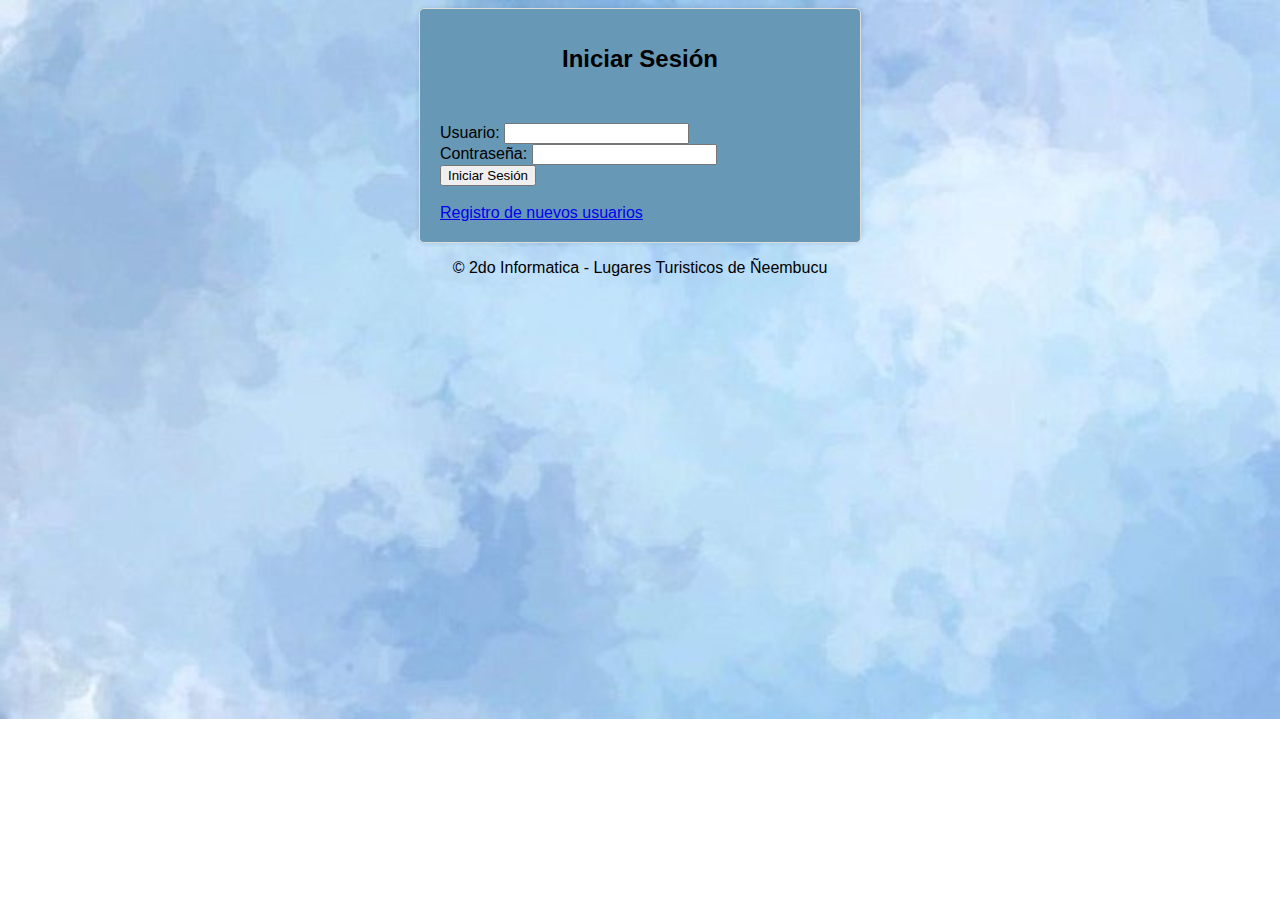
<file: index.html>
<!DOCTYPE html>
<html lang="es">
<head>
    <meta charset="UTF-8">
    <meta name="viewport" content="width=device-width, initial-scale=1.0">
    <title>Iniciar Sesión</title>
    <link rel="stylesheet" href="inicio de sesion.css"> 
    <script>
        function iniciarSesion() {
            const usuario = document.getElementById("username").value;
            const contrasena = document.getElementById("password").value;

            // Aquí puedes realizar la verificación de credenciales
            const usuariosRegistrados = JSON.parse(localStorage.getItem("usuarios")) || [];
            const usuarioEncontrado = usuariosRegistrados.find(u => u.usuario === usuario && u.contrasena === contrasena);

            if (usuarioEncontrado) {
                // Credenciales válidas, redirige al usuario a la página de inicio
                alert("Inicio de sesión exitoso. ¡Bienvenido!");
                window.location.href = "LUGARES TURISTICOS DEL ÑEEMBUCU.html"; 
            } else {
                // Credenciales incorrectas, muestra un mensaje de error
                alert("Credenciales incorrectas. Por favor, verifica tu usuario y contraseña.");
            }
        }
    </script>
</head>
<body>
    <!-- Contenedor principal para el formulario -->
    <div class="login-container">
        <div class="login-box">
            <h1>Iniciar Sesión</h1>
            <form id="login-form" onsubmit="iniciarSesion(); return false;">
               <label for="username">Usuario:</label>
               <input type="text" id="username" name="usuario" required>
               <br>
               <label for="password">Contraseña:</label>
               <input type="password" id="password" name="contrasena" required>
               <br>
               <button type="submit">Iniciar Sesión</button>
               </form>
               <br>
        <!-- Agregar un botón de registro -->
               <a href="registro.html" class="registro-button">Registro de nuevos usuarios</a>
    
        </div>
    </div>
    
    <footer>
        <p style="text-align: center; font-family: 'Lucida Sans', 'Lucida Sans Regular', 'Lucida Grande', 'Lucida Sans Unicode', Geneva, Verdana, sans-serif;">&copy; 2do Informatica - Lugares Turisticos de Ñeembucu</p>
    </footer>

</body>
</html>
</file>
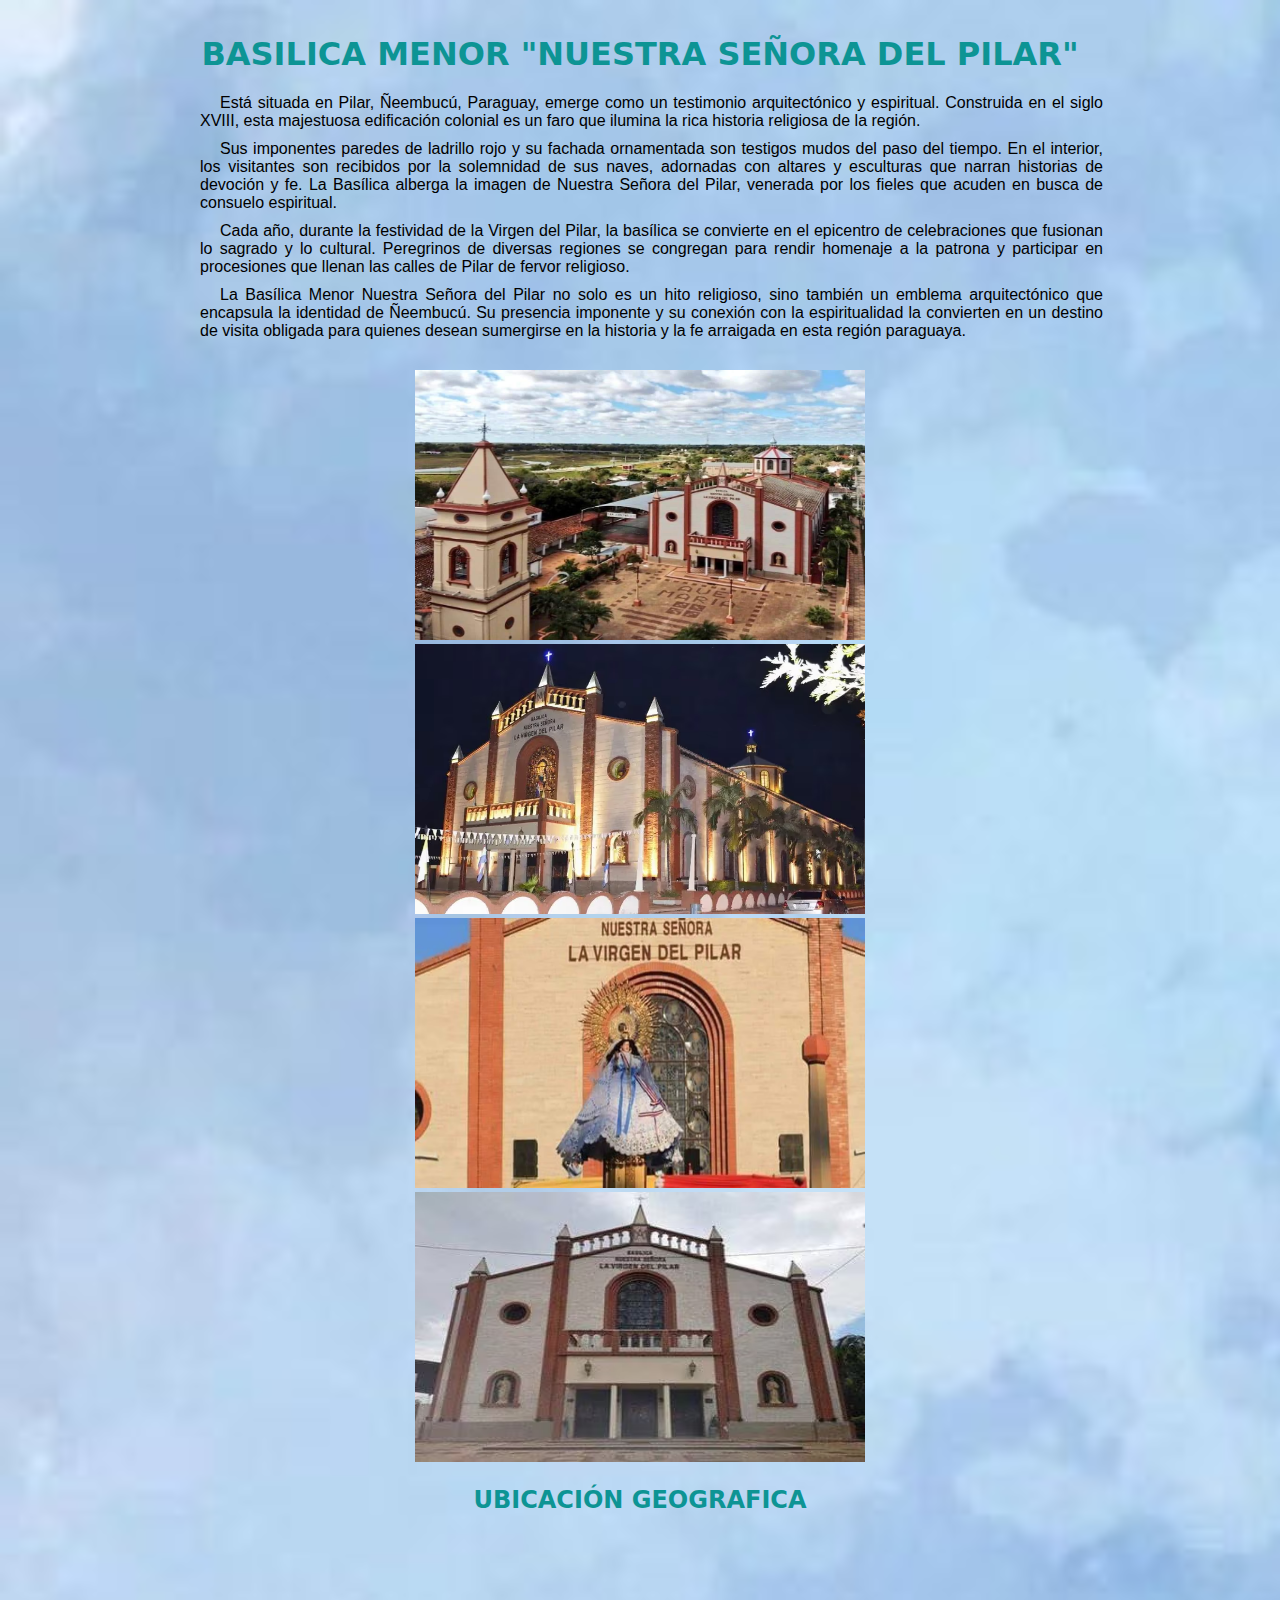
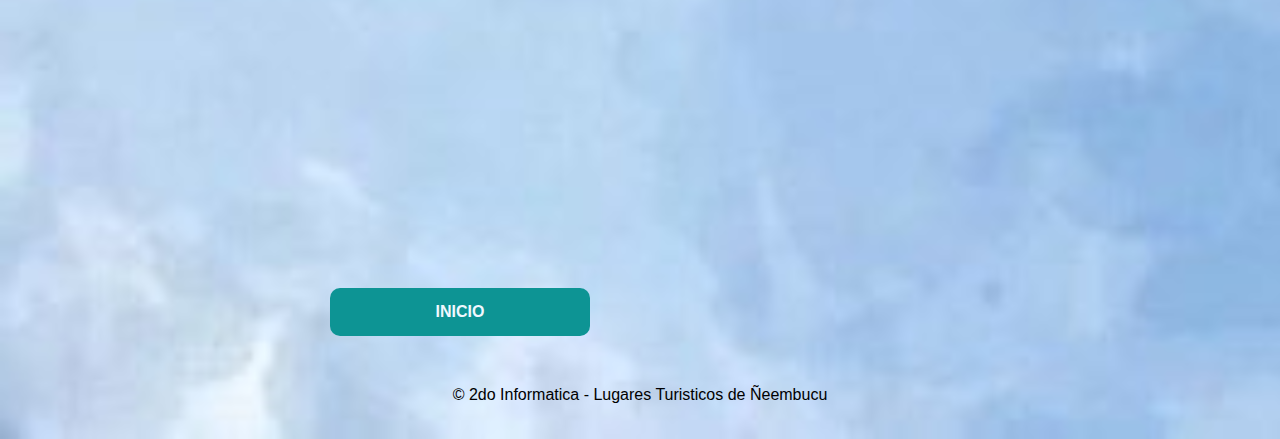
<file: basilica.html>
<!DOCTYPE html>
<html lang="ens>
    <meta name="viewport" content="width=device-width, initial-scale=1.0">
    <title>Basilica Menor " Nuestra Señora del Pilar"</title>
    <link rel="stylesheet" href="stylle.css">
    <link rel="stylesheet" href="margin.css">
    <link rel="preconnect" href="https://fonts.googleapis.com">
</head>
<body>
    <style>
        body{
              background-image: url(descarga\ \(2\).jpg);
              background-repeat: no-repeat;
              background-size: cover;
        }

  </style>
   <h1 style="font-family: system-ui, -apple-system, BlinkMacSystemFont, 'Segoe UI', Roboto, Oxygen, Ubuntu, Cantarell, 
   'Open Sans', 'Helvetica Neue', sans-serif; color: rgb(13, 148, 148);"><center><strong> BASILICA MENOR "NUESTRA SEÑORA DEL PILAR"
   </strong></center></h1>
<p class="sangria" style="width: 903px; text-align: center; justify-content: center; margin: auto; margin-bottom: 10px; text-align: justify;font-family: 'Trebuchet MS', 'Lucida Sans Unicode', 'Lucida Grande', 'Lucida Sans', Arial, sans-serif;"> 
Está situada en Pilar, Ñeembucú, Paraguay, emerge como un testimonio arquitectónico y espiritual. Construida en el siglo 
XVIII, esta majestuosa edificación colonial es un faro que ilumina la rica historia religiosa de la región.</p>
<p class="sangria" style="width: 903px; text-align: center; justify-content: center; margin: auto; margin-bottom: 10px; text-align: justify;font-family: 'Trebuchet MS', 'Lucida Sans Unicode', 'Lucida Grande', 'Lucida Sans', Arial, sans-serif;">
Sus imponentes paredes de ladrillo rojo y su fachada ornamentada son testigos mudos del paso del tiempo. En el interior, 
los visitantes son recibidos por la solemnidad de sus naves, adornadas con altares y esculturas que narran historias de 
devoción y fe. La Basílica alberga la imagen de Nuestra Señora del Pilar, venerada por los fieles que acuden en busca de
 consuelo espiritual.</p>
<p class="sangria" style="width: 903px; text-align: center; justify-content: center; margin: auto; margin-bottom: 10px; text-align: justify;font-family: 'Trebuchet MS', 'Lucida Sans Unicode', 'Lucida Grande', 'Lucida Sans', Arial, sans-serif;">
Cada año, durante la festividad de la Virgen del Pilar, la basílica se convierte en el epicentro de celebraciones que fusionan 
lo sagrado y lo cultural. Peregrinos de diversas regiones se congregan para rendir homenaje a la patrona y participar en 
procesiones que llenan las calles de Pilar de fervor religioso.</p>
<p class="sangria" style="width: 903px; text-align: center; justify-content: center; margin: auto; margin-bottom: 30px; text-align: justify;font-family: 'Trebuchet MS', 'Lucida Sans Unicode', 'Lucida Grande', 'Lucida Sans', Arial, sans-serif;">
La Basílica Menor Nuestra Señora del Pilar no solo es un hito religioso, sino también un emblema arquitectónico que encapsula la identidad de Ñeembucú. Su presencia imponente y su conexión con la espiritualidad la convierten en un destino de visita 
obligada para quienes desean sumergirse en la historia y la fe arraigada en esta región paraguaya.
    </p>
    <img class="imagen" src="basilica352812971_626289609535807_5865962445715246773_n.jpg">
    <img class="imagen" src="CVPI55VW2VDYPH6RLBBC4337F4.avif">
    <img class="imagen" src="EIKLYUZDENHLJLXFWFKDOO5PJQ.avif">
    <img class="imagen" src="SIRORRRXAFHLPK7R7A6MXAB6WM.avif">
    <h2 style="text-align: center;font-family: system-ui, -apple-system, BlinkMacSystemFont, 'Segoe UI', Roboto, Oxygen, Ubuntu, Cantarell, 
    'Open Sans', 'Helvetica Neue', sans-serif;color: rgb(13, 148, 148);">UBICACIÓN GEOGRAFICA</h2>
    
    <iframe src="https://www.google.com/maps/embed?pb=!1m18!1m12!1m3!1d3559.50698863031!2d-58.30645472552809!3d-26.
    85562889081928!2m3!1f0!2f0!3f0!3m2!1i1024!2i768!4f13.1!3m3!1m2!1s0x945b2db552155555%3A0x8c71c454fb872a77!2sBas%C3%AD
    lica%20%22Nuestra%20Se%C3%B1ora%20del%20Pilar%22!5e0!3m2!1ses-419!2spy!4v1700422792188!5m2!1ses-419!2spy" width="903"
     height="300" style="border:0;" allowfullscreen="" loading="lazy" referrerpolicy="no-referrer-when-downgrade"></iframe>

    <style> 
        a {
              display: block ;
              width: 200px;
              font-family: Arial, "Helvetica Neue", Helvetica, sans-serif;
              font-weight: 700;
              background-color: rgb(13, 148, 148);
              text-align: center;
              border-radius: 10px;
              padding: 15px 30px;
              margin: 50px 130px;
              color: aliceblue;
              text-decoration: none;

        }
 </style>
   <a href="LUGARES TURISTICOS DEL ÑEEMBUCU.html"> INICIO</a>
   <footer>
    <p style="text-align: center; font-family: 'Lucida Sans', 'Lucida Sans Regular', 'Lucida Grande', 'Lucida Sans Unicode', Geneva, Verdana, sans-serif;">&copy; 2do Informatica - Lugares Turisticos de Ñeembucu</p>
   </footer>
</body>
</html>
</file>
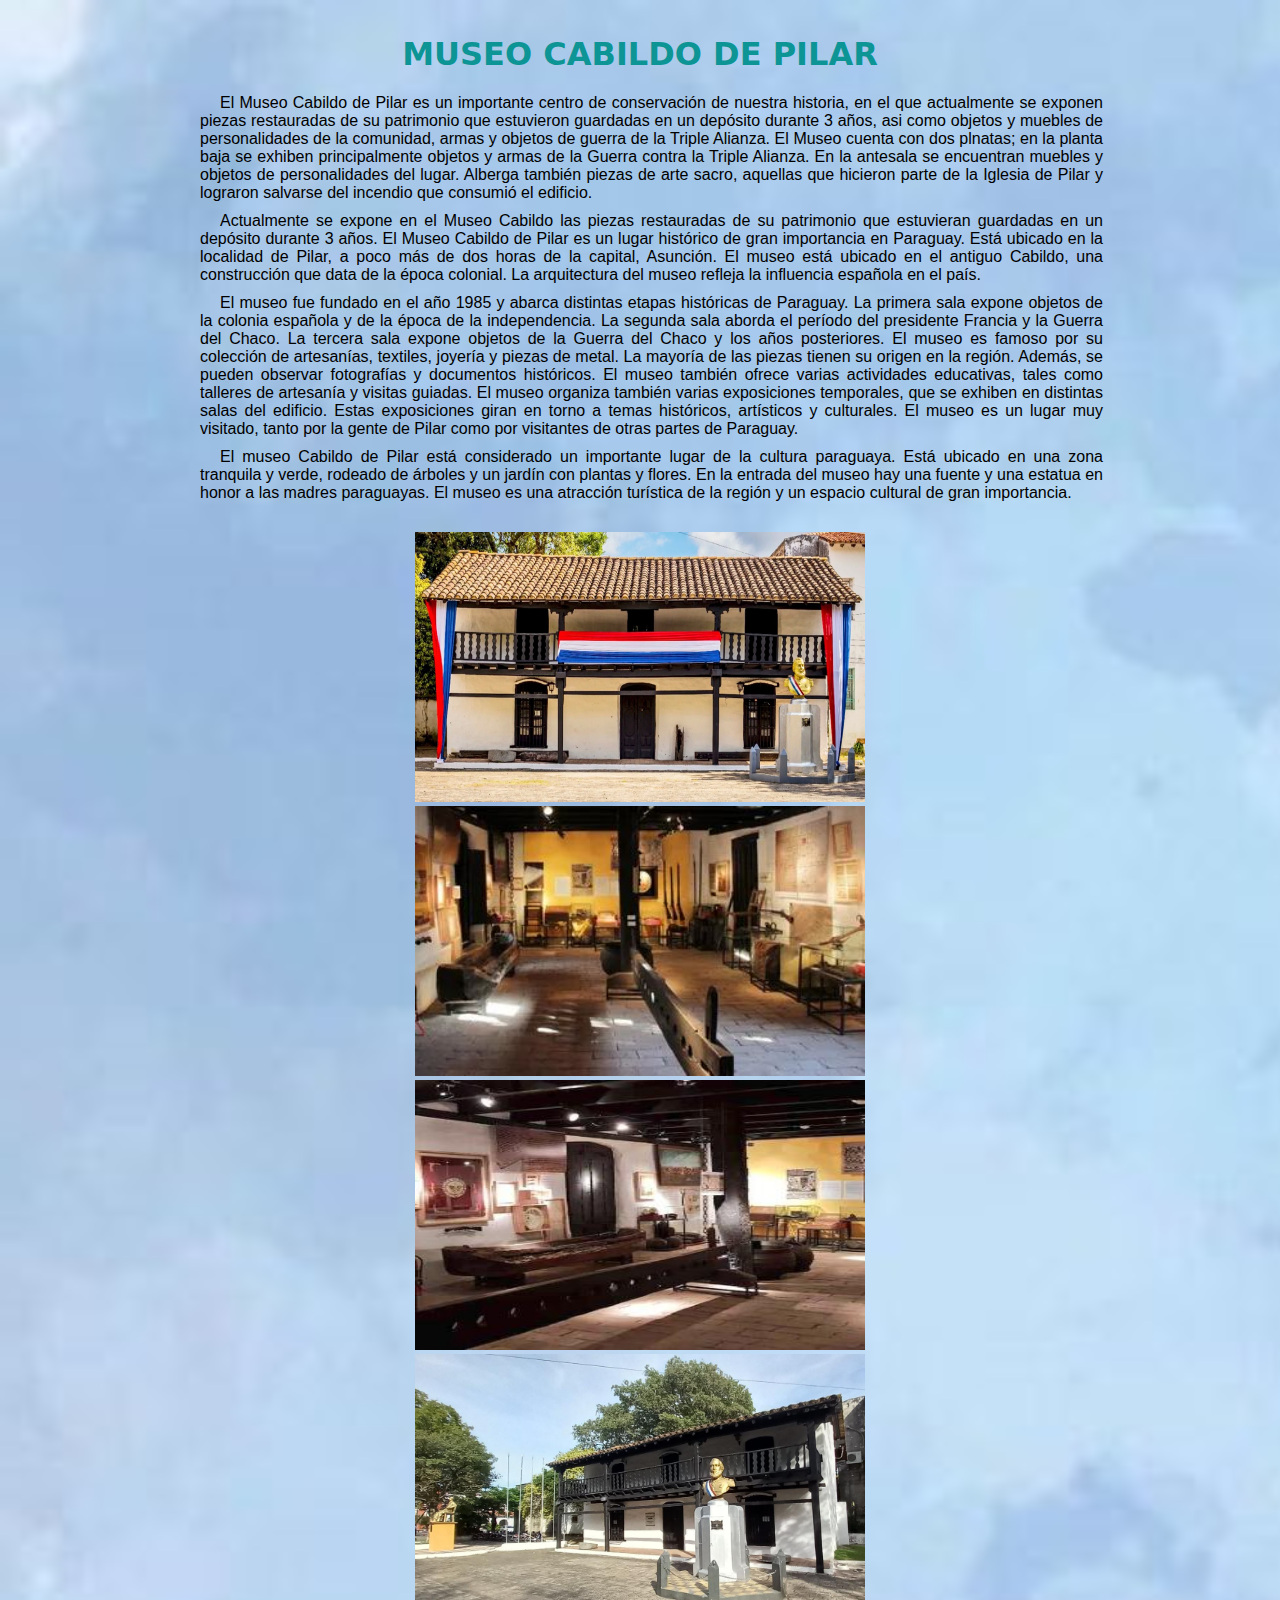
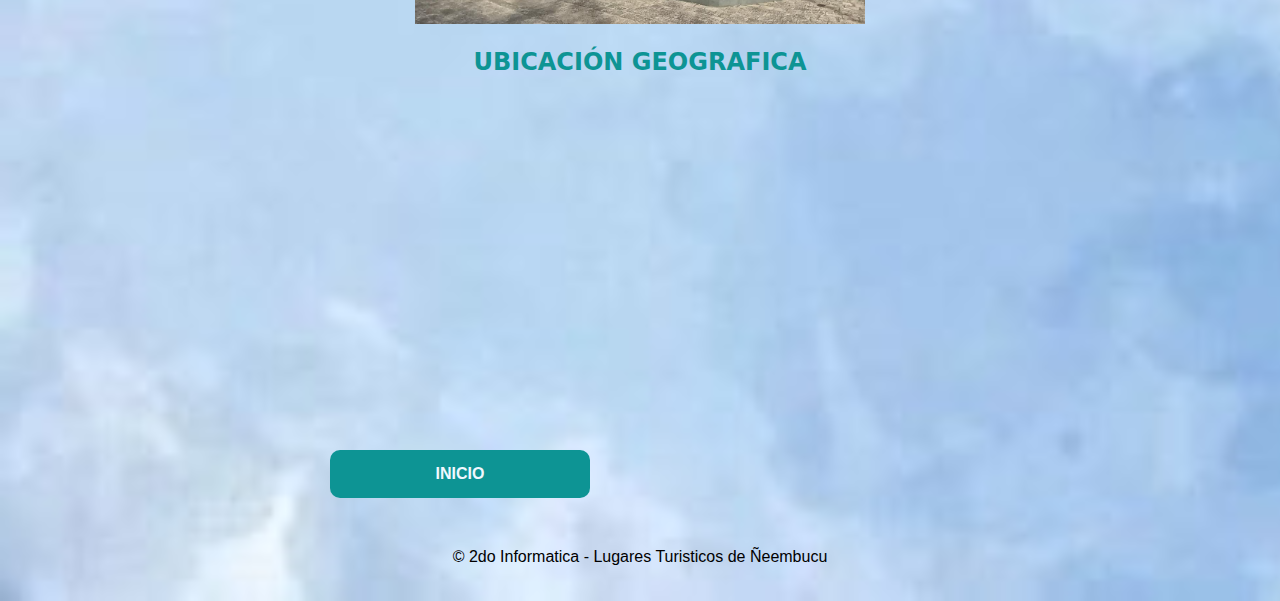
<file: Cabildo de Pilar.html>
<!DOCTYPE html>
<html lang="es">
<head>
    <meta charset="UTF-8">
    <meta name="viewport" content="width=device-width, initial-scale=1.0">
    <title>Cabildo de Pilar</title>
    <link rel="stylesheet" href="stylle.css">
    <link rel="stylesheet" href="margin.css">
    <link rel="preconnect" href="https://fonts.googleapis.com">
</head>
<body>
    <style>
        body{
              background-image: url(descarga\ \(2\).jpg);
              background-repeat: no-repeat;
              background-size: cover;
        }

  </style>
    <h1 style="font-family: system-ui, -apple-system, BlinkMacSystemFont, 'Segoe UI', Roboto, Oxygen, Ubuntu, Cantarell, 
    'Open Sans', 'Helvetica Neue', sans-serif; color: rgb(13, 148, 148);"><center><strong> MUSEO CABILDO DE PILAR</strong></center></h1>
    <p class="sangria" style="width: 903px; text-align: center; justify-content: center; margin: auto; margin-bottom: 10px; text-align: justify;font-family: 'Trebuchet MS', 'Lucida Sans Unicode', 'Lucida Grande', 'Lucida Sans', Arial, sans-serif;"> 
        El Museo Cabildo de Pilar es un importante centro de conservación de nuestra historia, 
        en el que actualmente se exponen piezas restauradas de su patrimonio que estuvieron guardadas en un depósito durante 
        3 años, asi como objetos y muebles de personalidades de la comunidad, armas y objetos de guerra de la Triple Alianza.
        El Museo cuenta con dos plnatas; en la planta baja se exhiben principalmente objetos y armas de la Guerra contra la 
        Triple Alianza. En la antesala se encuentran muebles y objetos de personalidades del lugar. Alberga también piezas de
        arte sacro, aquellas que hicieron parte de la Iglesia de Pilar y lograron salvarse del incendio que consumió el 
        edificio.</p> 
    <p class="sangria" style="width: 903px; text-align: center; justify-content: center; margin: auto; margin-bottom: 10px; text-align: 
        justify;font-family: 'Trebuchet MS', 'Lucida Sans Unicode', 'Lucida Grande', 'Lucida Sans', Arial, sans-serif;">
        Actualmente se expone en el Museo Cabildo las piezas restauradas de su patrimonio que estuvieran guardadas en 
        un depósito durante 3 años. El Museo Cabildo de Pilar es un lugar histórico de gran importancia en Paraguay. Está ubicado 
        en la localidad de Pilar, a poco más de dos horas de la capital, Asunción. El museo está ubicado en el antiguo Cabildo, 
        una construcción que data de la época colonial. La arquitectura del museo refleja la influencia española en el país.</p>
    <p class="sangria" style="width: 903px; text-align: center; justify-content: center; margin: auto; margin-bottom: 10px; text-align:
        justify;font-family: 'Trebuchet MS', 'Lucida Sans Unicode', 'Lucida Grande', 'Lucida Sans', Arial, sans-serif;">
        El museo fue fundado en el año 1985 y abarca distintas etapas históricas de Paraguay. La primera sala expone objetos 
        de la colonia española y de la época de la independencia. La segunda sala aborda el período del presidente Francia y 
        la Guerra del Chaco. La tercera sala expone objetos de la Guerra del Chaco y los años posteriores. El museo es famoso 
        por su colección de artesanías, textiles, joyería y piezas de metal. La mayoría de las piezas tienen su origen en la 
        región. Además, se pueden observar fotografías y documentos históricos. El museo también ofrece varias actividades 
        educativas, tales como talleres de artesanía y visitas guiadas. El museo organiza también varias exposiciones temporales, 
        que se exhiben en distintas salas del edificio. Estas exposiciones giran en torno a temas históricos, artísticos y culturales. 
        El museo es un lugar muy visitado, tanto por la gente de Pilar como por visitantes de otras partes de Paraguay.</p>
    <p class="sangria" style="width: 903px; text-align: center; justify-content: center; margin: auto; margin-bottom: 30px; text-align: 
        justify;font-family: 'Trebuchet MS', 'Lucida Sans Unicode', 'Lucida Grande', 'Lucida Sans', Arial, sans-serif;">
        El museo Cabildo de Pilar está considerado un importante lugar de la cultura paraguaya. Está ubicado en una zona 
        tranquila y verde, rodeado de árboles y un jardín con plantas y flores. En la entrada del museo hay una fuente y 
        una estatua en honor a las madres paraguayas. El museo es una atracción turística de la región y un espacio cultural 
        de gran importancia.
    </p>
    <img class="imagen" src="D4AYAGZPBFEJ7NW7WO5PS7OSNQ.jpg">
    <img class="imagen" src="SPRPM77FEJADRFLY7ELUY56D7E.jpg">
    <img class="imagen" src="Museo-Pilar.jpeg">
    <img class="imagen" src="ALZUUCY7QVCU5DBTSRKHYFMKXY.jpeg">
    <h2 style="text-align: center;font-family: system-ui, -apple-system, BlinkMacSystemFont, 'Segoe UI', Roboto, Oxygen, Ubuntu, Cantarell, 
    'Open Sans', 'Helvetica Neue', sans-serif;color: rgb(13, 148, 148);">UBICACIÓN GEOGRAFICA</h2>
    <iframe src="https://www.google.com/maps/embed?pb=!1m18!1m12!1m3!1d14584.22204012152!2d-58.308736499010976!3d-26.
    859092368789877!2m3!1f0!2f0!3f0!3m2!1i1024!2i768!4f13.1!3m3!1m2!1s0x945b2dfe68229545%3A0xa99cad5ba275c2fe!2s
    Museo%20Ex%20Cabildo%20de%20Pilar!5e0!3m2!1ses-419!2spy!4v1698532561879!5m2!1ses-419!2spy" width="903" 
    height="300" style="border:0;" allowfullscreen="" loading="lazy" referrerpolicy="no-referrer-when-downgrade"></iframe>
    <style> 
        a {
              display: block ;
              width: 200px;
              font-family: Arial, "Helvetica Neue", Helvetica, sans-serif;
              font-weight: 700;
              background-color: rgb(13, 148, 148);
              text-align: center;
              border-radius: 10px;
              padding: 15px 30px;
              margin: 50px 130px;
              color: aliceblue;
              text-decoration: none;

        }
 </style>
   <a href="LUGARES TURISTICOS DEL ÑEEMBUCU.html"> INICIO</a>
   <footer>
    <p style="text-align: center; font-family: 'Lucida Sans', 'Lucida Sans Regular', 'Lucida Grande', 'Lucida Sans Unicode', Geneva, Verdana, sans-serif;">&copy; 2do Informatica - Lugares Turisticos de Ñeembucu</p>
    </footer>
</body>
</html>
</file>
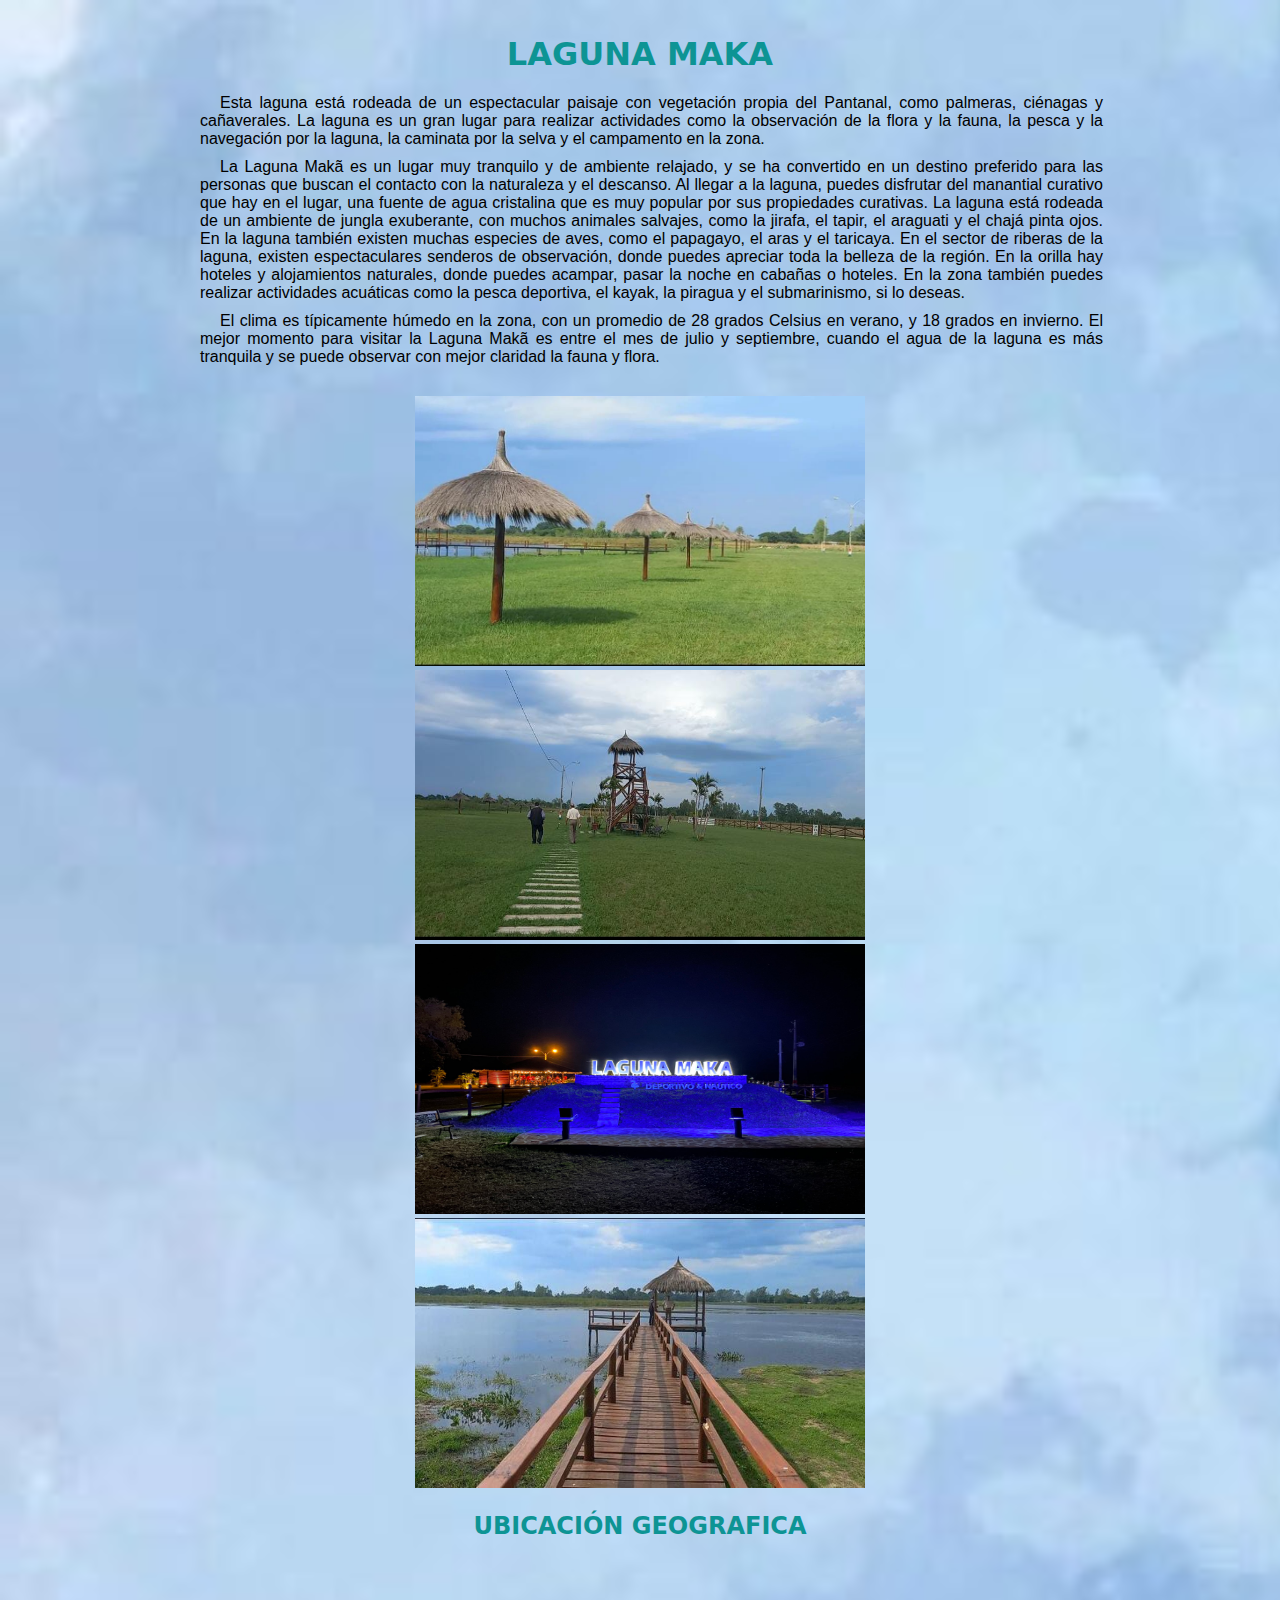
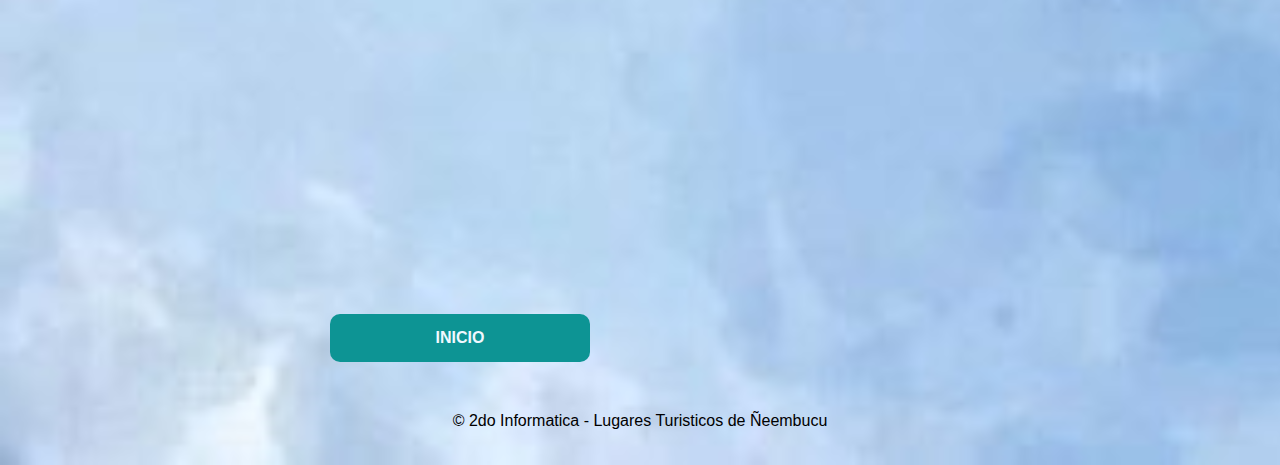
<file: isla maka.html>
<!DOCTYPE html>
<html lang="es">
<head>
    <meta charset="UTF-8">
    <meta name="viewport" content="width=device-width, initial-scale=1.0">
    <title>Laguna Maka</title>
    <link rel="stylesheet" href="stylle.css">
    <link rel="stylesheet" href="margin.css">
    <link rel="preconnect" href="https://fonts.googleapis.com">
</head>
<body>
    <style>
        body{
              background-image: url(descarga\ \(2\).jpg);
              background-repeat: no-repeat;
              background-size: cover;
        }

  </style>
    <h1 style="font-family: system-ui, -apple-system, BlinkMacSystemFont, 'Segoe UI', Roboto, Oxygen, Ubuntu, Cantarell, 
    'Open Sans', 'Helvetica Neue', sans-serif; color: rgb(13, 148, 148);"><center><strong> LAGUNA MAKA</strong></center></h1>
    <p class="sangria" style="width: 903px; text-align: center; justify-content: center; margin: auto; margin-bottom: 10px; text-align: justify;font-family: 'Trebuchet MS', 'Lucida Sans Unicode', 'Lucida Grande', 'Lucida Sans', Arial, sans-serif;"> 
        Esta laguna está rodeada de un espectacular paisaje con vegetación propia del Pantanal, como palmeras, ciénagas y 
        cañaverales. La laguna es un gran lugar para realizar actividades como la observación de la flora y la fauna, la 
        pesca y la navegación por la laguna, la caminata por la selva y el campamento en la zona.</p>
    <p class="sangria" style="width: 903px; text-align: center; justify-content: center; margin: auto; margin-bottom: 10px; text-align: justify;font-family: 'Trebuchet MS', 'Lucida Sans Unicode', 'Lucida Grande', 'Lucida Sans', Arial, sans-serif;"> La Laguna Makã es un lugar muy tranquilo y de ambiente relajado, y se ha convertido en un destino preferido para las personas que buscan el contacto con la naturaleza y el descanso. Al llegar a la laguna, puedes disfrutar del manantial curativo que hay en el lugar, una fuente de agua cristalina que es muy popular por sus propiedades curativas. La laguna está rodeada de un ambiente de jungla exuberante, con muchos animales salvajes, como la jirafa, el tapir, el araguati y el chajá pinta ojos. En la laguna también existen muchas especies de aves, como el papagayo, el aras y el taricaya.
        En el sector de riberas de la laguna, existen espectaculares senderos de observación, donde puedes apreciar toda 
        la belleza de la región. En la orilla hay hoteles y alojamientos naturales, donde puedes acampar, pasar la noche 
        en cabañas o hoteles. En la zona también puedes realizar actividades acuáticas como la pesca deportiva, el kayak, 
        la piragua y el submarinismo, si lo deseas.</p>
    <p class="sangria" style="width: 903px; text-align: center; justify-content: center; margin: auto; margin-bottom: 30px; text-align: justify;font-family: 'Trebuchet MS', 'Lucida Sans Unicode', 'Lucida Grande', 'Lucida Sans', Arial, sans-serif;">
        El clima es típicamente húmedo en la zona, con un promedio de 28 grados
        Celsius en verano, y 18 grados en invierno. El mejor momento para visitar la Laguna Makã es entre el mes de julio 
        y septiembre, cuando el agua de la laguna es más tranquila y se puede observar con mejor claridad la fauna y flora.
    </p>
    <img class="imagen" src="LHLCX4PBB5EXJGZQ3FF33HT5YY.jpeg">
    <img class="imagen" src="ZTLKIXXWI5CTRLZOMZGYK6GPZQ.jpeg">
    <img class="imagen" src="FJzYvgQXMAIghll.jpg_large">
    <img class="imagen" src="laguna-maka-una-belleza-natural-donde-el-tiempo-se-detuvo-viajes-abc-color.png">
    <h2 style="text-align: center;font-family: system-ui, -apple-system, BlinkMacSystemFont, 'Segoe UI', Roboto, Oxygen, Ubuntu, Cantarell, 
    'Open Sans', 'Helvetica Neue', sans-serif;color: rgb(13, 148, 148);">UBICACIÓN GEOGRAFICA</h2>
    
    <iframe src="https://www.google.com/maps/embed?pb=!1m18!1m12!1m3!1d3565.124647989261!2d-57.912864424568696!3d-26.67649567678877!2m3!
    1f0!2f0!3f0!3m2!1i1024!2i768!4f13.1!3m3!1m2!1s0x945b1154fb587603%3A0xcc0099311d5cb10e!2zTGFndW5hIE1ha8OjLCBzYW4gSnVhb
    iBkZSDDkWVlbWJ1Y8O6!5e0!3m2!1ses-419!2spy!4v1700422520428!5m2!1ses-419!2spy" width="903" height="300" style="border:
    0;" allowfullscreen="" loading="lazy" referrerpolicy="no-referrer-when-downgrade"></iframe>
   
   <style> 
        a {
              display: block ;
              width: 200px;
              font-family: Arial, "Helvetica Neue", Helvetica, sans-serif;
              font-weight: 700;
              background-color: rgb(13, 148, 148);
              text-align: center;
              border-radius: 10px;
              padding: 15px 30px;
              margin: 50px 130px;
              color: aliceblue;
              text-decoration: none;

        }
 </style>
   <a href="LUGARES TURISTICOS DEL ÑEEMBUCU.html"> INICIO</a>
   <footer>
    <p style="text-align: center; font-family: 'Lucida Sans', 'Lucida Sans Regular', 'Lucida Grande', 'Lucida Sans Unicode', Geneva, Verdana, sans-serif;">&copy; 2do Informatica - Lugares Turisticos de Ñeembucu</p>
   </footer>
</body>
</html>
</file>
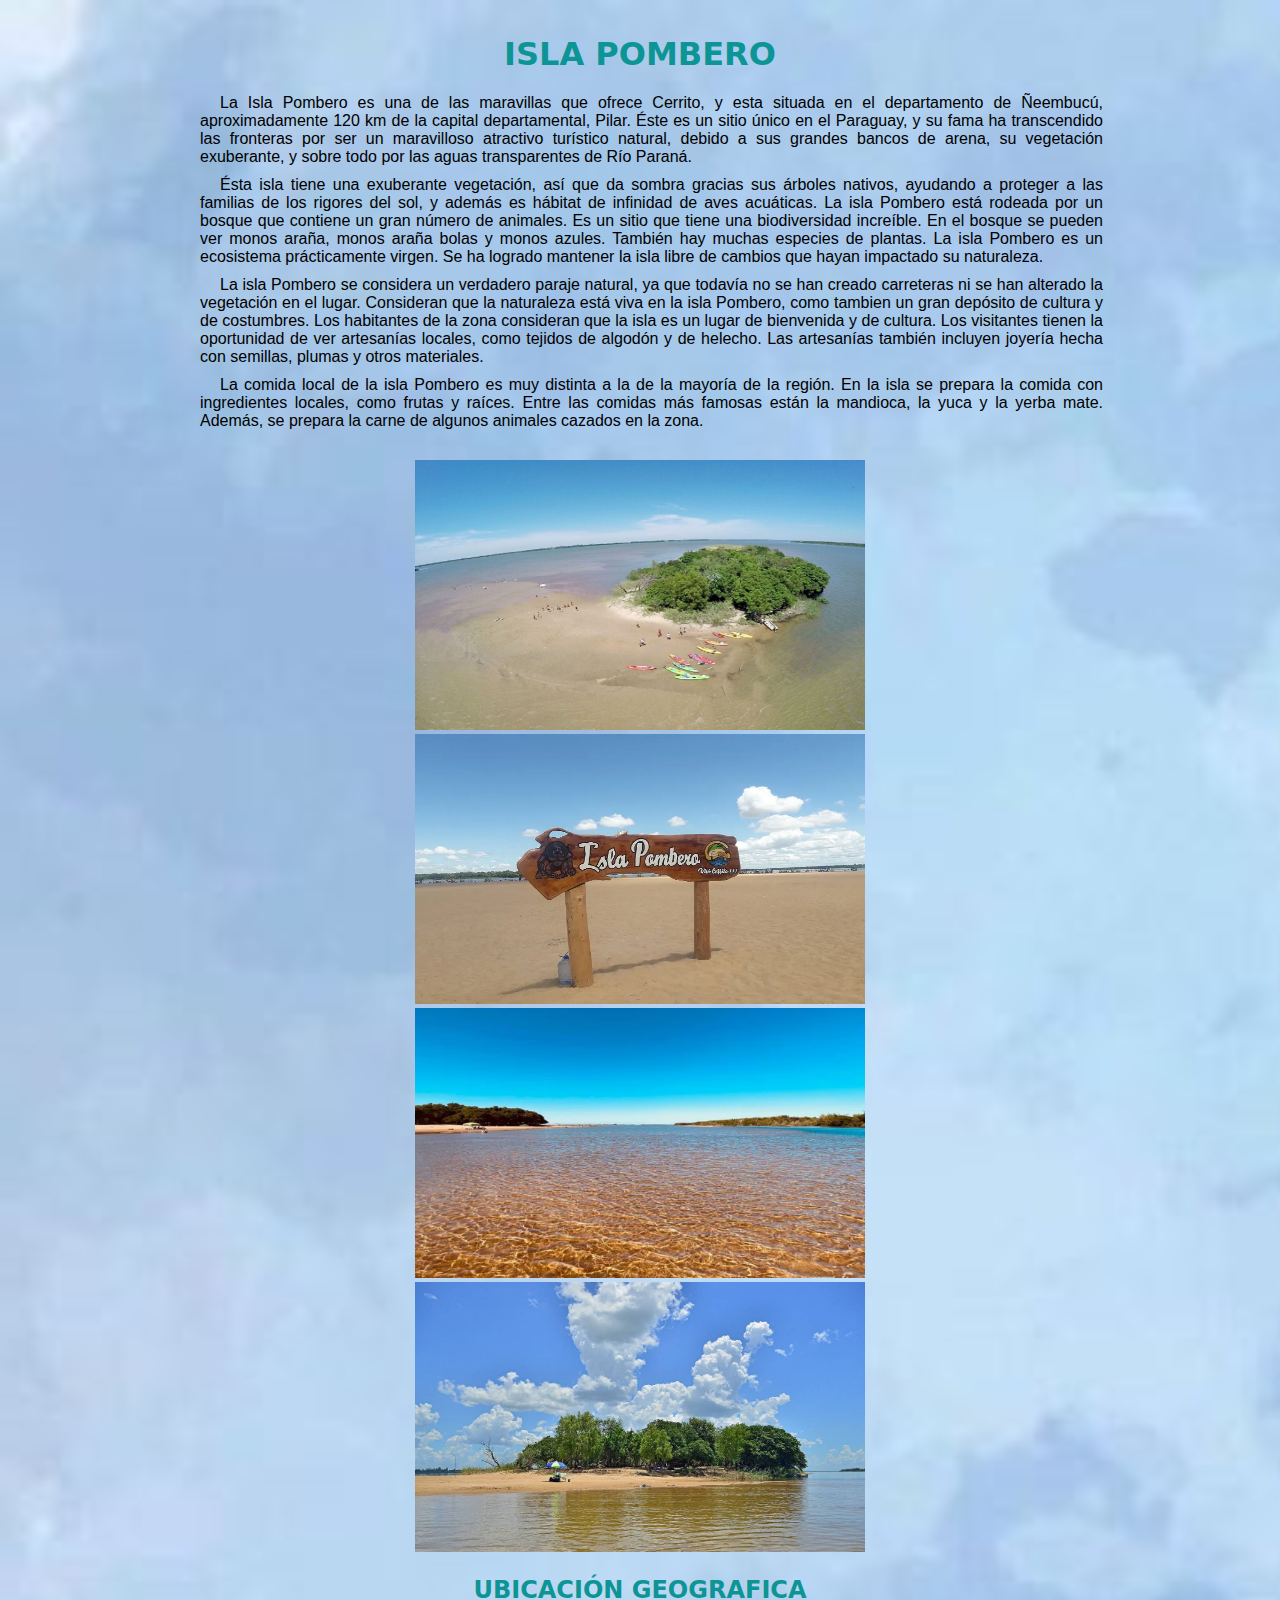
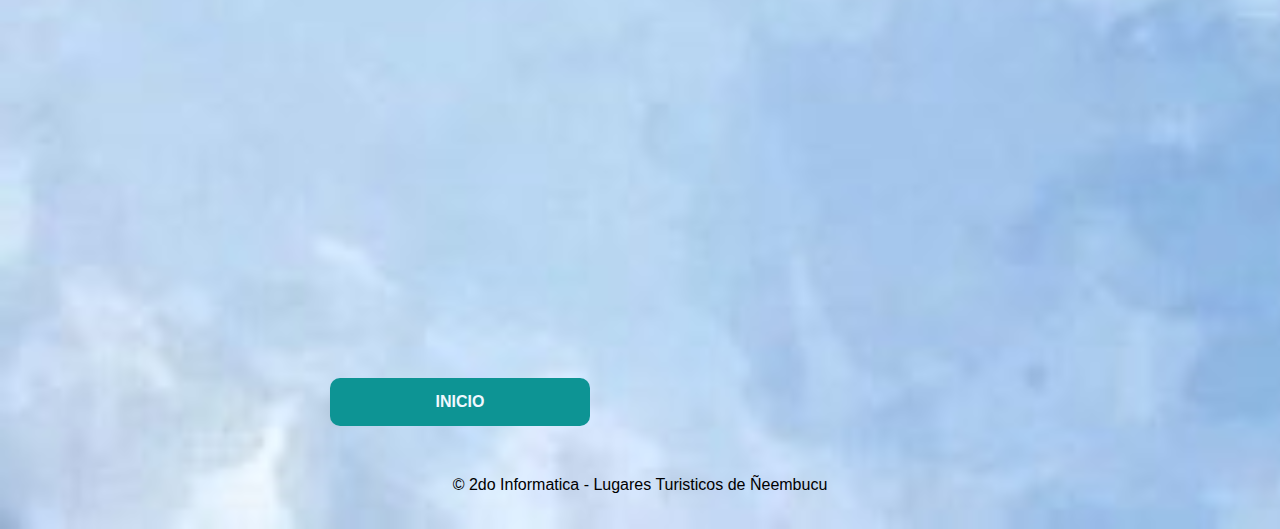
<file: isla pombero.html>
<!DOCTYPE html>
<html lang="es">
<head>
    <meta charset="UTF-8">
    <meta name="viewport" content="width=device-width, initial-scale=1.0">
    <title>Isla pombero</title>
    <link rel="stylesheet" href="stylle.css">
    <link rel="stylesheet" href="margin.css">
    <link rel="preconnect" href="https://fonts.googleapis.com">
</head>
<body>
    <style>
        body{
              background-image: url(descarga\ \(2\).jpg);
              background-repeat: no-repeat;
              background-size: cover;
        }

  </style>
    <h1 style="font-family: system-ui, -apple-system, BlinkMacSystemFont, 'Segoe UI', Roboto, Oxygen, Ubuntu, Cantarell, 
    'Open Sans', 'Helvetica Neue', sans-serif; color: rgb(13, 148, 148);"><center><strong> ISLA POMBERO</strong></center></h1>
    <p class="sangria" style="width: 903px; text-align: center; justify-content: center; margin: auto; margin-bottom: 10px; text-align: 
    justify;font-family: 'Trebuchet MS', 'Lucida Sans Unicode', 'Lucida Grande', 'Lucida Sans', Arial, sans-serif;"> 
        La Isla Pombero es una de las maravillas que ofrece Cerrito, y esta situada en el
        departamento de Ñeembucú, aproximadamente 120 km de la capital departamental, Pilar. Éste es un sitio único en
        el Paraguay, y su fama ha transcendido las fronteras por ser un maravilloso atractivo turístico natural, debido 
        a sus grandes bancos de arena, su vegetación exuberante, y sobre todo por las aguas transparentes de Río Paraná.</p>
    <p class="sangria" style="width: 903px; text-align: center; justify-content: center; margin: auto; margin-bottom: 10px; text-align: justify;font-family: 'Trebuchet MS', 'Lucida Sans Unicode', 'Lucida Grande', 'Lucida Sans', Arial, sans-serif;"> 
        Ésta isla tiene una exuberante vegetación, así que da sombra gracias sus árboles nativos, ayudando a proteger 
        a las familias de los rigores del sol, y además es hábitat de infinidad de aves acuáticas. La isla Pombero está 
        rodeada por un bosque que contiene un gran número de animales. Es un sitio que tiene una biodiversidad increíble. 
        En el bosque se pueden ver monos araña, monos araña bolas y monos azules. También hay muchas especies de plantas.
        La isla Pombero es un ecosistema prácticamente virgen. Se ha logrado mantener la isla libre de cambios que hayan 
        impactado su naturaleza.</p>
    <p class="sangria" style="width: 903px; text-align: center; justify-content: center; margin: auto; margin-bottom: 10px; text-align: justify;font-family: 'Trebuchet MS', 'Lucida Sans Unicode', 'Lucida Grande', 'Lucida Sans', Arial, sans-serif;">
        La isla Pombero se considera un verdadero paraje natural, ya que todavía no se han creado 
        carreteras ni se han alterado la vegetación en el lugar. Consideran que la naturaleza está 
        viva en la isla Pombero, como tambien un gran depósito de cultura y de costumbres. Los habitantes de la zona 
        consideran que la isla es un lugar de bienvenida y de cultura. Los visitantes tienen la oportunidad de ver artesanías 
        locales, como tejidos de algodón y de helecho. Las artesanías también incluyen joyería hecha con semillas, plumas y 
        otros materiales.</p>
    <p class="sangria" style="width: 903px; text-align: center; justify-content: center; margin: auto; margin-bottom: 30px; text-align: justify;font-family: 'Trebuchet MS', 'Lucida Sans Unicode', 'Lucida Grande', 'Lucida Sans', Arial, sans-serif;">
        La comida local de la isla Pombero es muy distinta a la de la mayoría de la región. En la isla se prepara la comida 
        con ingredientes locales, como frutas y raíces. Entre las comidas más famosas están la mandioca, la yuca y la yerba 
        mate. Además, se prepara la carne de algunos animales cazados en la zona.
    </p>
    <img class="imagen" src="descarga.jpg">
    <img class="imagen" src="isla.webp">
    <img class="imagen" src="ERV2R7LOE5DJTBTJPUJUD7SAU4.avif">
    <img class="imagen" src="Isla-pomber11111.jpg">
    <h2 style="text-align: center;font-family: system-ui, -apple-system, BlinkMacSystemFont, 'Segoe UI', Roboto, Oxygen, Ubuntu, Cantarell, 
    'Open Sans', 'Helvetica Neue', sans-serif;color: rgb(13, 148, 148);">UBICACIÓN GEOGRAFICA</h2>
    <iframe src="https://www.google.com/maps/embed?pb=!1m18!1m12!1m3!1d3543.418022114046!2d-57.62172332561013!3d-27.
        362657512151806!2m3!1f0!2f0!3f0!3m2!1i1024!2i768!4f13.1!3m3!1m2!1s0x945a7d6d471fe0bb%3A0x1a65b287a6aea557!2sIsla
        %20Pombero%20Cerrito!5e0!3m2!1ses-419!2spy!4v1698533775595!5m2!1ses-419!2spy" width="903" height="300" style="border:0;"
         allowfullscreen="" loading="lazy" referrerpolicy="no-referrer-when-downgrade"></iframe>
        <style> 
        a {
              display: block ;
              width: 200px;
              font-family: Arial, "Helvetica Neue", Helvetica, sans-serif;
              font-weight: 700;
              background-color: rgb(13, 148, 148);
              text-align: center;
              border-radius: 10px;
              padding: 15px 30px;
              margin: 50px 130px;
              color: aliceblue;
              text-decoration: none;

        }
 </style>
   <a href="LUGARES TURISTICOS DEL ÑEEMBUCU.html"> INICIO</a>
   <footer>
    <p style="text-align: center; font-family: 'Lucida Sans', 'Lucida Sans Regular', 'Lucida Grande', 'Lucida Sans Unicode', Geneva, Verdana, sans-serif;">&copy; 2do Informatica - Lugares Turisticos de Ñeembucu</p>
   </footer>
</body>
</html>
</file>
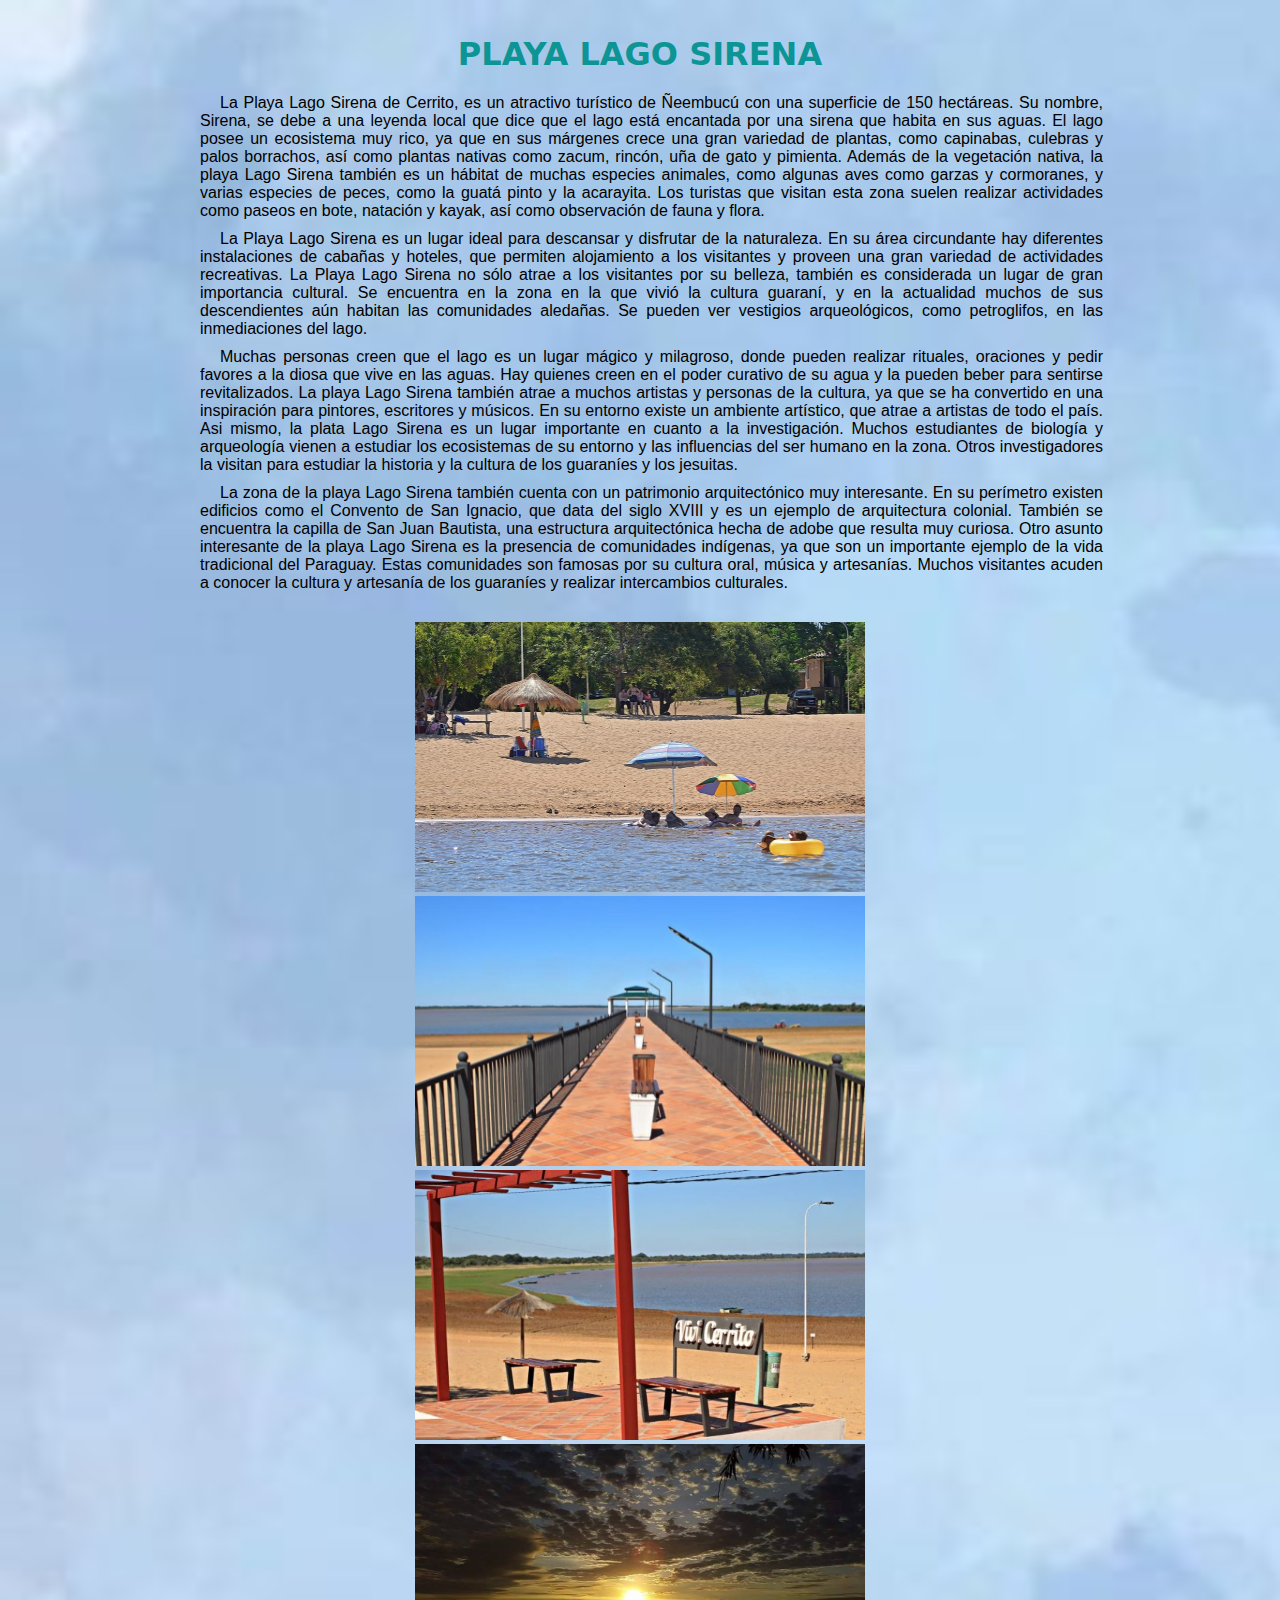
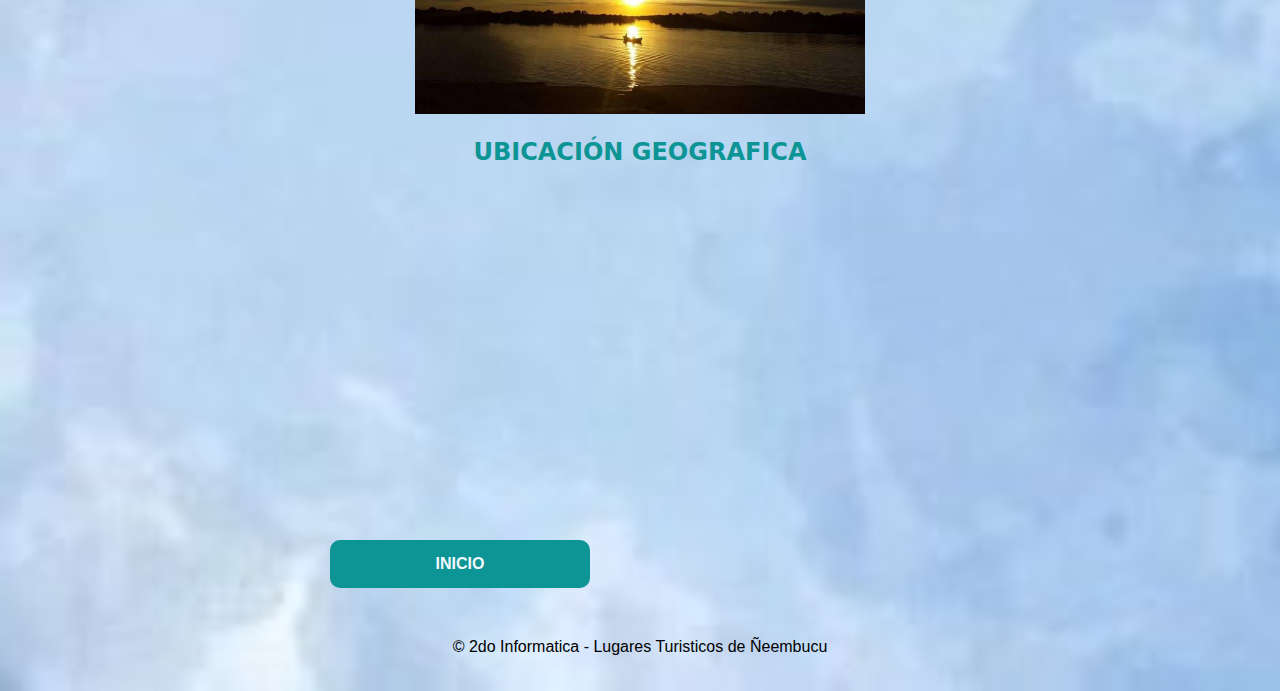
<file: Laguna sirena.html>
<!DOCTYPE html>
<html lang="es">
<head>
    <meta charset="UTF-8">
    <meta name="viewport" content="width=device-width, initial-scale=1.0">
    <title>Playa Lago sirena</title>
    <link rel="stylesheet" href="stylle.css">
    <link rel="stylesheet" href="margin.css">
    <link rel="preconnect" href="https://fonts.googleapis.com">
</head>
<body>
    <style>
        body{
              background-image: url(descarga\ \(2\).jpg);
              background-repeat: no-repeat;
              background-size: cover;
        }

  </style>
    <h1 style="font-family: system-ui, -apple-system, BlinkMacSystemFont, 'Segoe UI', Roboto, Oxygen, Ubuntu, Cantarell, 
    'Open Sans', 'Helvetica Neue', sans-serif; color: rgb(13, 148, 148);"><center><strong> PLAYA LAGO SIRENA</strong></center></h1>
    <p class="sangria" style="width: 903px; text-align: center; justify-content: center; margin: auto; margin-bottom: 10px; text-align: justify;font-family: 
    'Trebuchet MS', 'Lucida Sans Unicode', 'Lucida Grande', 'Lucida Sans', Arial, sans-serif;">
      La Playa Lago Sirena de Cerrito, es un atractivo turístico de Ñeembucú con una superficie 
      de 150 hectáreas. Su nombre, Sirena, se debe a una leyenda local que dice que el lago está encantada por una sirena 
      que habita en sus aguas. El lago posee un ecosistema muy rico, ya que en sus márgenes crece una gran variedad de 
      plantas, como capinabas, culebras y palos borrachos, así como plantas nativas como zacum, rincón, uña de gato y pimienta.
      Además de la vegetación nativa, la playa Lago Sirena también es un hábitat de muchas especies animales, como algunas aves como 
      garzas y cormoranes, y varias especies de peces, como la guatá pinto y la acarayita. Los turistas que visitan esta zona 
      suelen realizar actividades como paseos en bote, natación y kayak, así como observación de fauna y flora.</p>
      <p class="sangria" style="width: 903px; text-align: center; justify-content: center; margin: auto; margin-bottom: 10px; text-align: justify;font-family: 
      'Trebuchet MS', 'Lucida Sans Unicode', 'Lucida Grande', 'Lucida Sans', Arial, sans-serif;">La Playa Lago Sirena es un lugar ideal para 
      descansar y disfrutar de la naturaleza. En su área circundante hay diferentes instalaciones 
      de cabañas y hoteles, que permiten alojamiento a los visitantes y proveen una gran variedad de actividades recreativas.
      La Playa Lago Sirena no sólo atrae a los visitantes por su belleza, también es considerada un lugar de gran importancia 
      cultural. Se encuentra en la zona en la que vivió la cultura guaraní, y en la actualidad muchos de sus descendientes 
      aún habitan las comunidades aledañas. Se pueden ver vestigios arqueológicos, como petroglifos, en las inmediaciones 
      del lago.</p> 
      <p class="sangria" style="width: 903px; text-align: center; justify-content: center; margin: auto; margin-bottom: 10px; text-align: justify;font-family: 
      'Trebuchet MS', 'Lucida Sans Unicode', 'Lucida Grande', 'Lucida Sans', Arial, sans-serif;">Muchas personas creen que el lago 
      es un lugar mágico y milagroso, donde pueden realizar rituales, 
      oraciones y pedir favores a la diosa que vive en las aguas. Hay quienes creen en el poder curativo de su agua y la 
      pueden beber para sentirse revitalizados. La playa Lago Sirena también atrae a muchos artistas y personas de la cultura, 
      ya que se ha convertido en una inspiración para pintores, escritores y músicos. En su entorno existe un ambiente 
      artístico, que atrae a artistas de todo el país. Asi mismo, la plata Lago Sirena es un lugar importante en cuanto a la 
      investigación. Muchos estudiantes de biología y arqueología vienen a estudiar los ecosistemas de su entorno y las 
      influencias del ser humano en la zona. Otros investigadores la visitan para estudiar la historia y la cultura de los 
      guaraníes y los jesuitas. </p>
      <p class="sangria" style="width: 903px; text-align: center; justify-content: center; margin: auto; margin-bottom: 30px; text-align: justify;font-family: 
      'Trebuchet MS', 'Lucida Sans Unicode', 'Lucida Grande', 'Lucida Sans', Arial, sans-serif;">La zona de la playa Lago Sirena también cuenta 
      con un patrimonio arquitectónico muy interesante. 
      En su perímetro existen edificios como el Convento de San Ignacio, que data del siglo XVIII y es un ejemplo de arquitectura 
      colonial. También se encuentra la capilla de San Juan Bautista, una estructura arquitectónica hecha de adobe que resulta 
      muy curiosa. Otro asunto interesante de la playa Lago Sirena es la presencia de comunidades indígenas, ya que son un 
      importante ejemplo de la vida tradicional del Paraguay. Estas comunidades son famosas por su cultura oral, música y 
      artesanías. Muchos visitantes acuden a conocer la cultura y artesanía de los guaraníes y realizar intercambios culturales.    
    </p>
    <section class="imagenes">
        <img class="imagen" src="img_1485489556.jpg" alt="">
        <img class="imagen" src="Mirador-Lago-Sirena-Ñeembucú.jpg">
        <img class="imagen" src="Cerrito-Ñeembucú-Complejo-Turísctico-600x357.jpg">
        <img class="imagen" src="m10421203_1072412006121520_2575941070019478559_n.jpg">
    </section>
    <h2 style="text-align: center;font-family: system-ui, -apple-system, BlinkMacSystemFont, 'Segoe UI', Roboto, Oxygen, Ubuntu, Cantarell, 
    'Open Sans', 'Helvetica Neue', sans-serif;color: rgb(13, 148, 148);">UBICACIÓN GEOGRAFICA</h2>
    <iframe src="https://www.google.com/maps/embed?pb=!1m18!1m12!1m3!1d28352.87267719792!2d-57.659407214423936!3d-27.34105793921402!2m3!1f0!
    2f0!3f0!3m2!1i1024!2i768!4f13.1!3m3!1m2!1s0x945a7d61282f3f03%3A0x15c525863f45f6bc!2sPlaya%20Lago%20Sirena!5e0!3m2!1ses-419!2spy!4v16999
    28387502!5m2!1ses-419!2spy" width="903" height="300" style="border:0;" allowfullscreen="" loading="lazy" referrerpolicy="no-referrer-when
    -downgrade"></iframe>
    <style> 
        a {
              display: block ;
              width: 200px;
              font-family: Arial, "Helvetica Neue", Helvetica, sans-serif;
              font-weight: 700;
              background-color: rgb(13, 148, 148);
              text-align: center;
              border-radius: 10px;
              padding: 15px 30px;
              margin: 50px 130px;
              color: aliceblue;
              text-decoration: none;

        }
 </style>
   <a href="LUGARES TURISTICOS DEL ÑEEMBUCU.html"> INICIO</a>
   <footer>
    <p style="text-align: center; font-family: 'Lucida Sans', 'Lucida Sans Regular', 'Lucida Grande', 'Lucida Sans Unicode', Geneva, Verdana, sans-serif;">&copy; 2do Informatica - Lugares Turisticos de Ñeembucu</p>
   </footer>
    </body>
    </html>
</file>
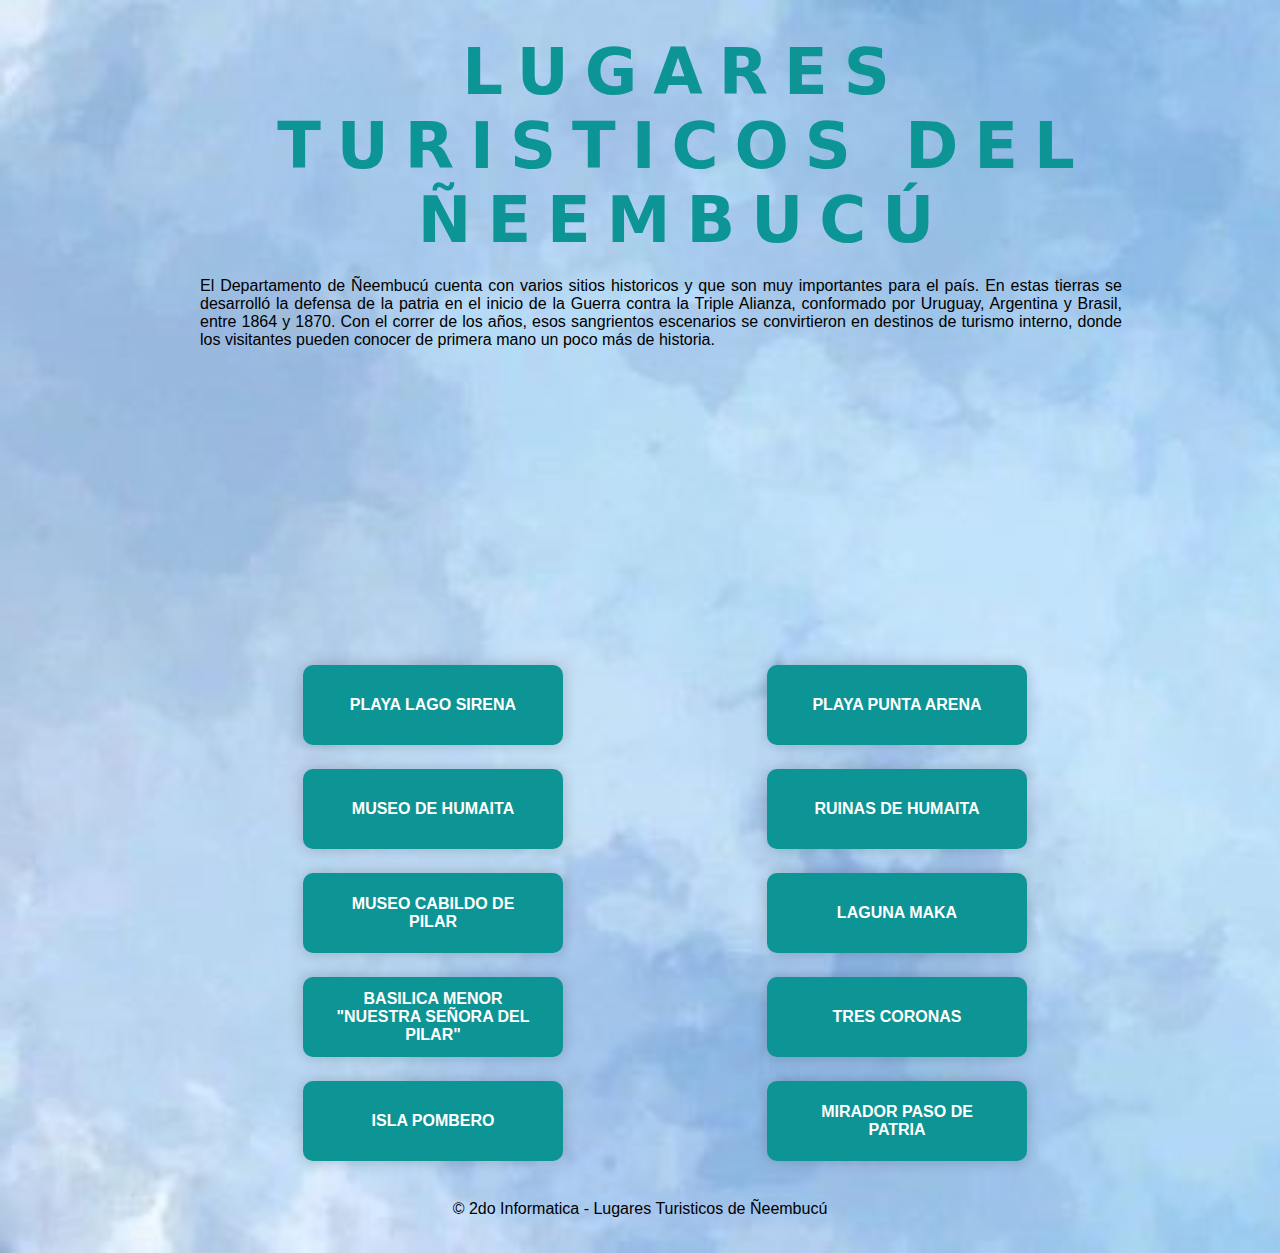
<file: LUGARES TURISTICOS DEL ÑEEMBUCU.html>
<!DOCTYPE html>
<html lang="es">
<head>
    <meta charset="UTF-8">
    <meta name="viewport" content="width=device-width, initial-scale=1.0">
    <title>Lugares Turisticos del Ñeembucu</title>
    <link rel="stylesheet" href="margin.css">
    <link rel="preconnect" href="https://fonts.googleapis.com">
</head>
<body>
      <style>
            body{
                  background-image: url(descarga\ \(2\).jpg);
                  background-repeat: no-repeat;
                  background-size: cover;
            }

      </style>
       <header style="letter-spacing: 1rem; width: 968px; text-align: center; margin: auto; justify-content: center; color: rgb(13, 148, 148);text-align: center; font-size: 4rem; 
       font-family: system-ui, -apple-system, BlinkMacSystemFont, 'Segoe UI', Roboto, Oxygen, Ubuntu, Cantarell, 'Open Sans', 'Helvetica Neue', sans-serif;">
        <strong>LUGARES TURISTICOS DEL ÑEEMBUCÚ</strong></header>
       <p class="sangria" style="width: 922px; margin: auto; margin-top: 20px; margin-bottom: 20px; justify-content: center; text-align: justify;font-family: 'Trebuchet MS', 'Lucida Sans Unicode', 'Lucida Grande', 
       'Luci   da Sans', Arial, sans-serif;" >El Departamento de Ñeembucú cuenta con varios sitios historicos y 
       que son muy importantes para el país. En estas tierras se desarrolló la defensa de la patria en el inicio de 
       la Guerra contra la Triple Alianza, conformado por Uruguay, Argentina y Brasil, entre 1864 y 1870. Con el correr
        de los años, esos sangrientos escenarios se convirtieron en destinos de turismo interno, donde los visitantes 
        pueden conocer de primera mano un poco más de historia.
      </p>
      <iframe width="950" height="270" src="https://www.youtube.com/embed/e60NZmFK3ks?si=Uc5RKf4zMpoQJBFF" title="YouTube video player" frameborder="0" allow="accelerometer; autoplay; clipboard-write; encrypted-media; gyroscope; picture-in-picture; web-share" allowfullscreen style=""></iframe>
    <table style="margin-top: 1%;">
    <tr>
      <td>
            <style> 
          a {
                display: flex ;
                justify-content: center;
                align-items: center;
                width: 200px;
                height: 50px;
                max-height: 50px;
                font-family: Arial, Helvetica, sans-serif;
                font-weight: 700;
                background-color: rgb(13, 148, 148);
                text-align: center;
                border-radius: 10px;
                padding: 15px 30px;
                /* margin: 10px 100px; */
                margin: auto;
                color: white;
                text-decoration: none;
                box-shadow: 0 0 15px rgba(0,0,0,0.2);
          }

          a:hover{
            box-shadow: 0 0 25px rgba(0,0,0,0.4);
          }
   </style>
    <a href="Laguna sirena.html" target="_self" class="botones"> PLAYA LAGO  SIRENA</a>
    </td>
    <td>
    <style> 
          a {
                display: block ;
                width: 200px;
                font-family: Arial, "Helvetica Neue", Helvetica, sans-serif;
                font-weight: 700;
                background-color: rgb(13, 148, 148);
                text-align: center;
                border-radius: 10px;
                padding: 15px 30px;
                margin: 10px 100px;
                color: aliceblue;
                text-decoration: none;

          }
   </style>
    <a href="Playa punta arena.html" target="_self" class="botones"> PLAYA PUNTA ARENA </a>
    </td>
    </tr>
    <tr>
      <td>
    <style> 
      a {
            display: block ;
            width: 200px;
            font-family: Arial, "Helvetica Neue", Helvetica, sans-serif;
            font-weight: 700;
            background-color: rgb(13, 148, 148);
            text-align: center;
            border-radius: 10px;
            padding: 15px 30px;
            margin: 10px 100px;
            color: aliceblue;
            text-decoration: none;

      }
</style>
<a href="museo de humaita.html" target="_self" class="botones"> MUSEO DE HUMAITA </a>
</td>
<td>
 <style> 
      a {
            display: block ;
            width: 200px;
            font-family: Arial, "Helvetica Neue", Helvetica, sans-serif;
            font-weight: 700;
            background-color: rgb(13, 148, 148);
            text-align: center;
            border-radius: 10px;
            padding: 15px 30px;
            margin: 10px 100px;
            color: aliceblue;
            text-decoration: none;

      }
</style>
<a href="ruinas de humaita.html" target="_self" class="botones"> RUINAS DE HUMAITA </a>
</td>
</tr>
<tr>
<td>
 <style> 
      a {
            display: block ;
            width: 200px;
            font-family: Arial, "Helvetica Neue", Helvetica, sans-serif;
            font-weight: 700;
            background-color: rgb(13, 148, 148);
            text-align: center;
            border-radius: 10px;
            padding: 15px 30px;
            margin: 10px 100px;
            color: aliceblue;
            text-decoration: none;

      }
</style>
 <a href="Cabildo de Pilar.html"target="_self" class="botones"> MUSEO CABILDO DE PILAR</a>
 </td>
 <td>
 <style> 
      a {
            display: block ;
            width: 200px;
            font-family: Arial, "Helvetica Neue", Helvetica, sans-serif;
            font-weight: 700;
            background-color: rgb(13, 148, 148);
            text-align: center;
            border-radius: 10px;
            padding: 15px 30px;
            margin: 10px 100px;
            color: aliceblue;
            text-decoration: none;

      }
</style>
<a href="isla maka.html"target="_self" class="botones">LAGUNA MAKA</a>
</td>
</tr>
<tr>
<td>
 <style> 
      a {
            display: block ;
            width: 200px;
            font-family: Arial, "Helvetica Neue", Helvetica, sans-serif;
            font-weight: 700;
            background-color: rgb(13, 148, 148);
            text-align: center;
            border-radius: 10px;
            padding: 15px 30px;
            margin: 10px 100px;
            color: aliceblue;
            text-decoration: none;

      }
</style>
 <a href="basilica.html"target="_self" class="botones"> BASILICA MENOR "NUESTRA SEÑORA DEL PILAR"</a>
 </td>
 <td>
 <style> 
      a {
            display: block ;
            width: 200px;
            font-family: Arial, "Helvetica Neue", Helvetica, sans-serif;
            font-weight: 700;
            background-color: rgb(13, 148, 148);
            text-align: center;
            border-radius: 10px;
            padding: 15px 30px;
            margin: 10px 100px;
            color: aliceblue;
            text-decoration: none;

      }
</style>
 <a href="Tres coronas.html"target="_self" class="botones"> TRES CORONAS</a>
 </td>
 </tr>
 <tr>
<td>
 <style> 
      a {
            display: block ;
            width: 200px;
            font-family: Arial, "Helvetica Neue", Helvetica, sans-serif;
            font-weight: 700;
            background-color: rgb(13, 148, 148);
            text-align: center;
            border-radius: 10px;
            padding: 15px 30px;
            margin: 10px 100px;
            color: aliceblue;
            text-decoration: none;

      }
</style>
 <a href="isla pombero.html"target="_self" class="botones"> ISLA POMBERO</a>
 </td>
 <td>
 <style> 
      a {
            display: block ;
            width: 200px;
            font-family: Arial, "Helvetica Neue", Helvetica, sans-serif;
            font-weight: 700;
            background-color: rgb(13, 148, 148);
            text-align: center;
            border-radius: 10px;
            padding: 15px 30px;
            margin: 10px 100px;
            color: aliceblue;
            text-decoration: none;

      }
</style>
 <a href="playa paso de patria.html"target="_self" class="botones"> MIRADOR PASO DE PATRIA</a>
 </td>
 </tr>
 </table>
 <footer>
      <p style="text-align: center; font-family: 'Lucida Sans', 'Lucida Sans Regular', 'Lucida Grande', 'Lucida Sans Unicode', Geneva, Verdana, sans-serif; margin-top: 3%;">&copy; 2do Informatica - Lugares Turisticos de Ñeembucú</p>
  </footer>
</body>
</html>
</file>
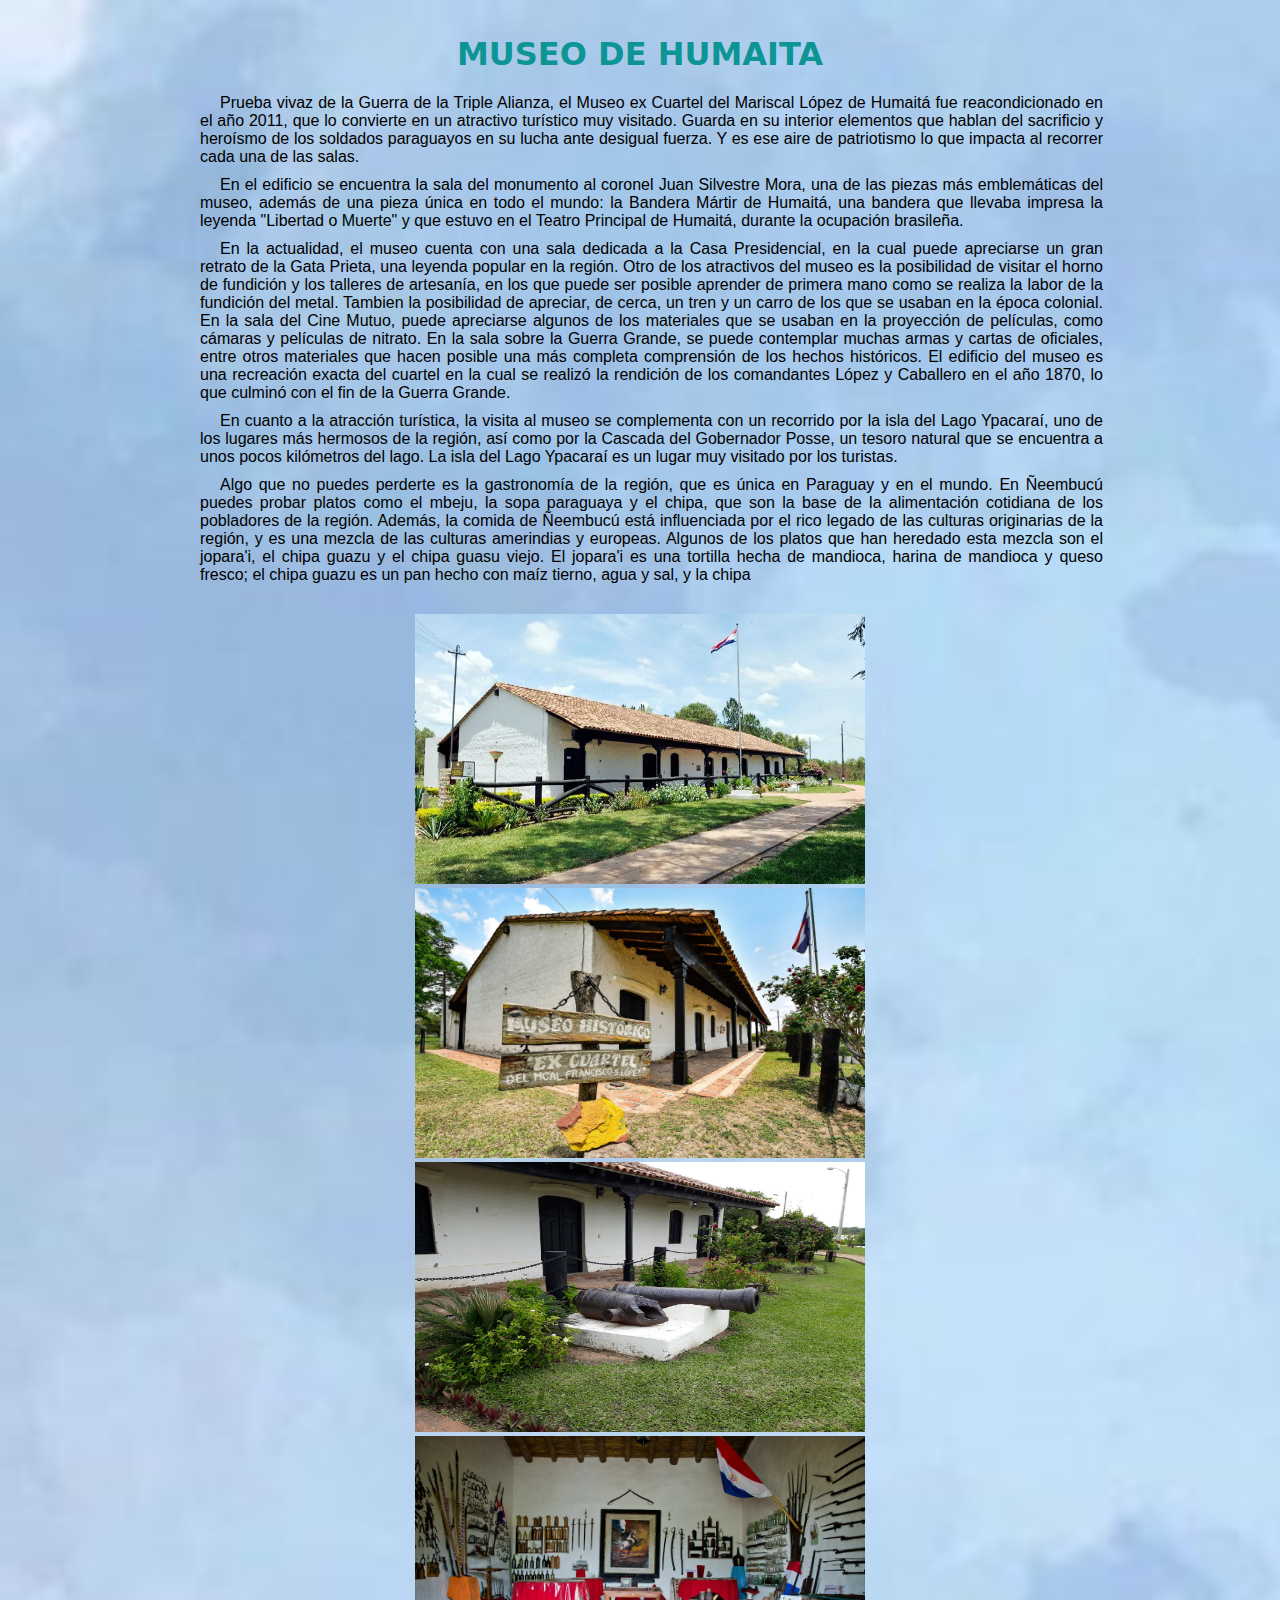
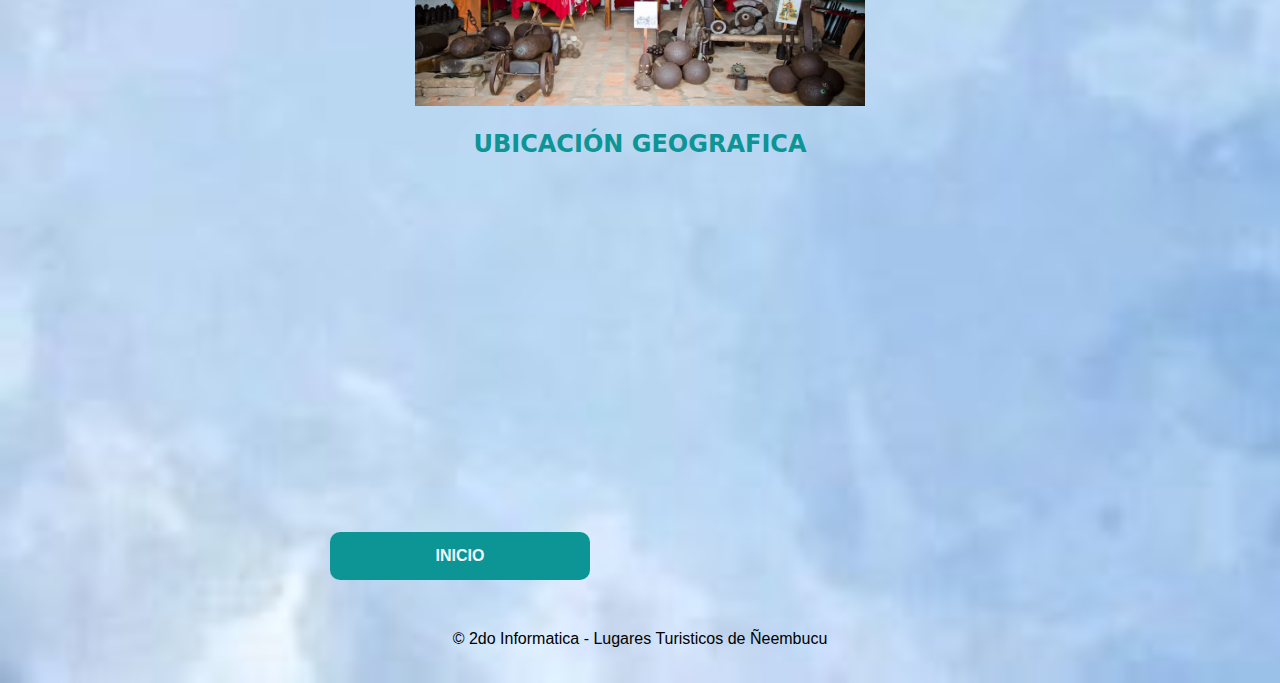
<file: museo de humaita.html>
<!DOCTYPE html>
<html lang="es">
<head>
    <meta charset="UTF-8">
    <meta name="viewport" content="width=device-width, initial-scale=1.0">
    <title>Museo de Humaita</title>
    <link rel="stylesheet" href="stylle.css">
    <link rel="stylesheet" href="margin.css">
    <link rel="preconnect" href="https://fonts.googleapis.com">
</head>
<body>
    <style>
        body{
              background-image: url(descarga\ \(2\).jpg);
              background-repeat: no-repeat;
              background-size: cover;
        }

  </style>
   <h1 style="font-family: system-ui, -apple-system, BlinkMacSystemFont, 'Segoe UI', Roboto, Oxygen, Ubuntu, Cantarell, 
   'Open Sans', 'Helvetica Neue', sans-serif; color: rgb(13, 148, 148);"><center><strong> MUSEO DE HUMAITA</strong></center></h1>
    <p class="sangria" style="width: 903px; text-align: center; justify-content: center; margin: auto; margin-bottom: 10px; text-align: 
    justify;font-family: 'Trebuchet MS', 'Lucida Sans Unicode', 'Lucida Grande', 'Lucida Sans', Arial, sans-serif;"> 
       Prueba vivaz de la Guerra de la Triple Alianza, el Museo ex Cuartel del Mariscal López de Humaitá fue reacondicionado 
       en el año 2011, que lo convierte en un atractivo turístico muy visitado. Guarda en su interior elementos que hablan 
       del sacrificio y heroísmo de los soldados paraguayos en su lucha ante desigual fuerza. Y es ese aire de patriotismo 
       lo que impacta al recorrer cada una de las salas.</p>
    <p class="sangria" style="width: 903px; text-align: center; justify-content: center; margin: auto; margin-bottom: 10px; text-align: 
    justify;font-family: 'Trebuchet MS', 'Lucida Sans Unicode', 'Lucida Grande', 'Lucida Sans', Arial, sans-serif;">  
       En el edificio se encuentra la sala del monumento al coronel Juan Silvestre Mora, una de las piezas más emblemáticas 
       del museo, además de una pieza única en todo el mundo: la Bandera Mártir de Humaitá, una bandera que llevaba impresa 
       la leyenda "Libertad o Muerte" y que estuvo en el Teatro Principal de Humaitá, durante la ocupación brasileña.</p>
    <p class="sangria" style="width: 903px; text-align: center; justify-content: center; margin: auto; margin-bottom: 10px; text-align: 
    justify;font-family: 'Trebuchet MS', 'Lucida Sans Unicode', 'Lucida Grande', 'Lucida Sans', Arial, sans-serif;">
       En la actualidad, el museo cuenta con una sala dedicada a la Casa Presidencial, en la cual puede apreciarse un gran 
       retrato de la Gata Prieta, una leyenda popular en la región. Otro de los atractivos del museo es la posibilidad de 
       visitar el horno de fundición y los talleres de artesanía, en los que puede ser posible aprender de primera mano 
       como se realiza la labor de la fundición del metal. Tambien la posibilidad de apreciar, de cerca, un tren y un carro
        de los que se usaban en la época colonial. En la sala del Cine Mutuo, puede apreciarse algunos de los materiales 
        que se usaban en la proyección de películas, como cámaras y películas de nitrato. En la sala sobre la Guerra Grande, 
        se puede contemplar muchas armas y cartas de oficiales, entre otros materiales que hacen posible una más completa 
        comprensión de los hechos históricos. El edificio del museo es una recreación exacta del cuartel en la cual se 
        realizó la rendición de los comandantes López y Caballero en el año 1870, lo que culminó con el fin de la Guerra 
        Grande.</p>
    <p class="sangria" style="width: 903px; text-align: center; justify-content: center; margin: auto; margin-bottom: 10px; text-align: 
    justify;font-family: 'Trebuchet MS', 'Lucida Sans Unicode', 'Lucida Grande', 'Lucida Sans', Arial, sans-serif;">
        En cuanto a la atracción turística, la visita al museo se complementa con un recorrido por la isla del Lago 
        Ypacaraí, uno de los lugares más hermosos de la región, así como por la Cascada del Gobernador Posse, un tesoro 
        natural que se encuentra a unos pocos kilómetros del lago. La isla del Lago Ypacaraí es un lugar muy visitado 
        por los turistas.</p>
    <p class="sangria" style="width: 903px; text-align: center; justify-content: center; margin: auto; margin-bottom: 30px; text-align: 
    justify;font-family: 'Trebuchet MS', 'Lucida Sans Unicode', 'Lucida Grande', 'Lucida Sans', Arial, sans-serif;">
        Algo que no puedes perderte es la gastronomía de la región, que es única en Paraguay y en el mundo. En Ñeembucú 
       puedes probar platos como el mbeju, la sopa paraguaya y el chipa, que son la base de la alimentación cotidiana 
       de los pobladores de la región. Además, la comida de Ñeembucú está influenciada por el rico legado de las 
       culturas originarias de la región, y es una mezcla de las culturas amerindias y europeas. Algunos de los platos 
       que han heredado esta mezcla son el jopara'i, el chipa guazu y el chipa guasu viejo. El jopara'i es una tortilla
        hecha de mandioca, harina de mandioca y queso fresco; el chipa guazu es un pan hecho con maíz tierno, agua y sal, 
        y la chipa
    </p>
    <img class="imagen" src="ONBFKKKMLNF6PIW6L5LYRUXBMU.webp">
    <img class="imagen" src="E_5Up_9VcAEP5-T.jpg">
    <img class="imagen" src="entrada.jpg">
    <img class="imagen" src="x14314047413_619ff6fe0e_o.webp">
    <h2 style="text-align: center;font-family: system-ui, -apple-system, BlinkMacSystemFont, 'Segoe UI', Roboto, Oxygen, Ubuntu, Cantarell, 
    'Open Sans', 'Helvetica Neue', sans-serif;color: rgb(13, 148, 148);">UBICACIÓN GEOGRAFICA</h2>
    <iframe src="https://www.google.com/maps/embed?pb=!1m18!1m12!1m3!1d3552.8783016144557!2d-58.51195142562478!3d-27.
        065589099606676!2m3!1f0!2f0!3f0!3m2!1i1024!2i768!4f13.1!3m3!1m2!1s0x944529ca8c0c3ed3%3A0xf6a3dfbb2df48b54!2s
        Museo%20de%20Humaita!5e0!3m2!1ses-419!2spy!4v1698534180459!5m2!1ses-419!2spy" width="903" height="300" style="border:0;"
         allowfullscreen="" loading="lazy" referrerpolicy="no-referrer-when-downgrade"></iframe>
    <style> 
        a {
              display: block ;
              width: 200px;
              font-family: Arial, "Helvetica Neue", Helvetica, sans-serif;
              font-weight: 700;
              background-color: rgb(13, 148, 148);
              text-align: center;
              border-radius: 10px;
              padding: 15px 30px;
              margin: 50px 130px;
              color: aliceblue;
              text-decoration: none;

        }
 </style>
   <a href="LUGARES TURISTICOS DEL ÑEEMBUCU.html"> INICIO</a>
   <footer>
    <p style="text-align: center; font-family: 'Lucida Sans', 'Lucida Sans Regular', 'Lucida Grande', 'Lucida Sans Unicode', Geneva, Verdana, sans-serif;">&copy; 2do Informatica - Lugares Turisticos de Ñeembucu</p>
   </footer>
</body>
</html>
</file>
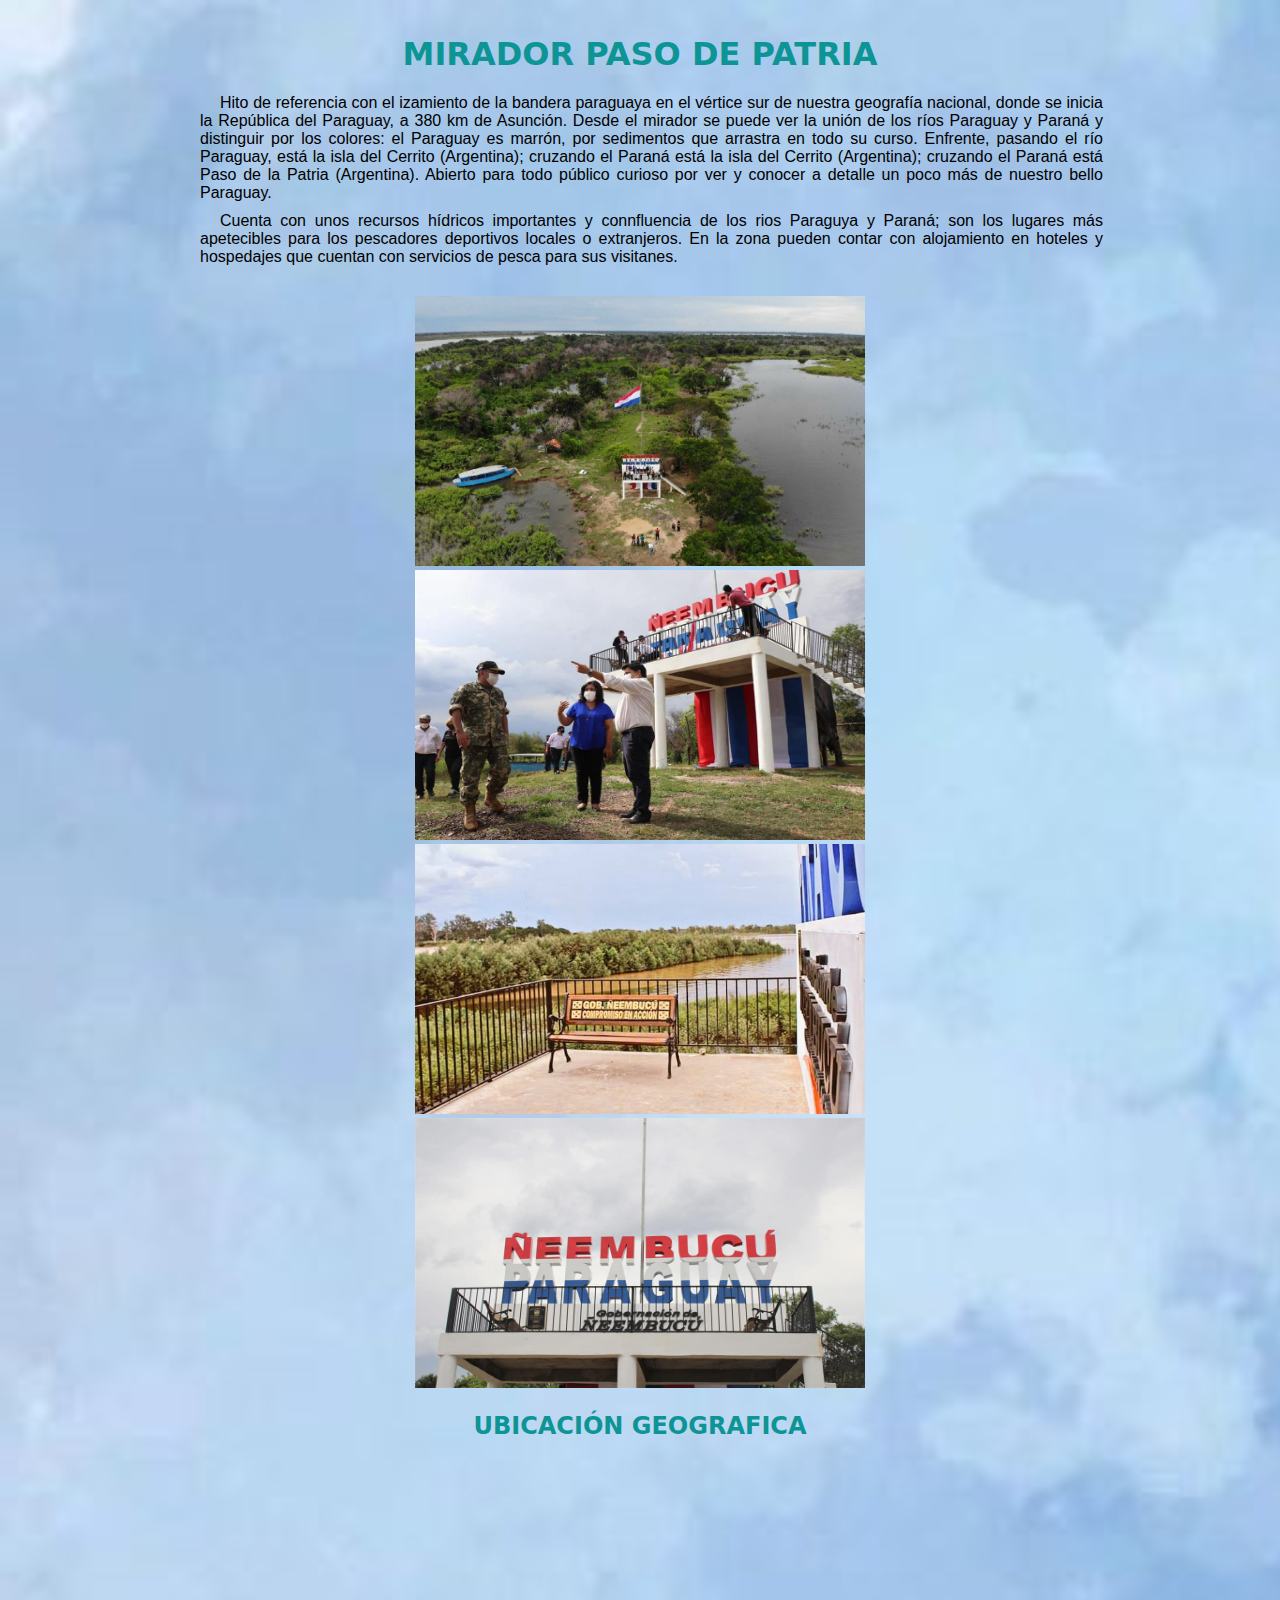
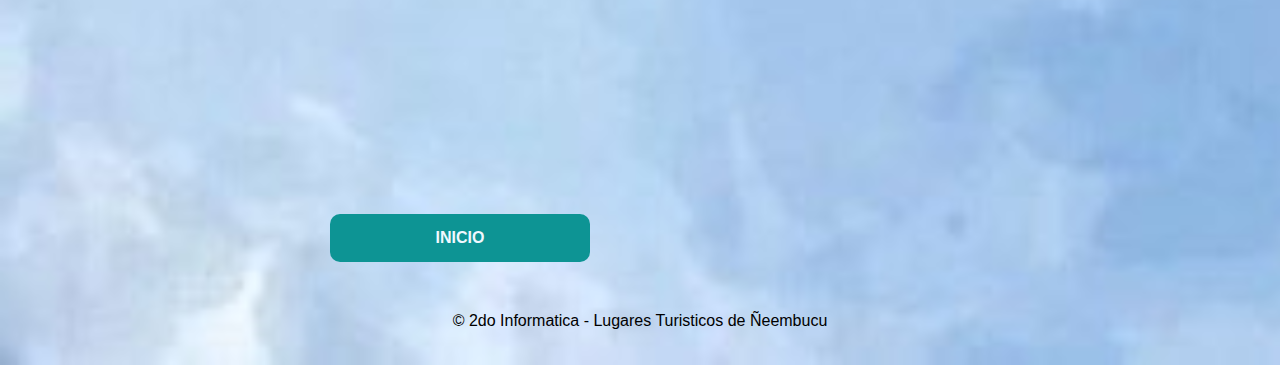
<file: playa paso de patria.html>
<!DOCTYPE html>
<html lang="es">
<head>
    <meta charset="UTF-8">
    <meta name="viewport" content="width=device-width, initial-scale=1.0">
    <title>Paso de patria</title>
    <link rel="stylesheet" href="stylle.css">
    <link rel="stylesheet" href="margin.css">
    <link rel="preconnect" href="https://fonts.googleapis.com">
</head>
<body>
    <style>
        body{
              background-image: url(descarga\ \(2\).jpg);
              background-repeat: no-repeat;
              background-size: cover;
        }

  </style>
    <h1 style="font-family: system-ui, -apple-system, BlinkMacSystemFont, 'Segoe UI', Roboto, Oxygen, Ubuntu, Cantarell, 
    'Open Sans', 'Helvetica Neue', sans-serif; color: rgb(13, 148, 148);"><center><strong> MIRADOR PASO DE PATRIA</strong></center></h1>
    <p class="sangria" style="width: 903px; text-align: center; justify-content: center; margin: auto; margin-bottom: 10px; text-align: justify;font-family: 'Trebuchet MS', 'Lucida Sans Unicode', 'Lucida Grande', 'Lucida Sans', Arial, sans-serif;"> 
        Hito de referencia con el izamiento de la bandera paraguaya en el vértice sur de 
        nuestra geografía nacional, donde se inicia la República del Paraguay, a 380 km de Asunción. Desde el mirador 
        se puede ver la unión de los ríos  Paraguay y Paraná y distinguir por los colores: el Paraguay es marrón, por 
        sedimentos que arrastra en todo su curso. Enfrente, pasando el río Paraguay, está la isla del Cerrito (Argentina); 
        cruzando el Paraná está la isla del Cerrito (Argentina); cruzando el Paraná está Paso de la Patria (Argentina).
        Abierto para todo público curioso por ver y conocer a detalle un poco más de nuestro bello Paraguay.</p>
    <p class="sangria" style="width: 903px; text-align: center; justify-content: center; margin: auto; margin-bottom: 30px; text-align: justify;font-family: 'Trebuchet MS', 'Lucida Sans Unicode', 'Lucida Grande', 'Lucida Sans', Arial, sans-serif;">
        Cuenta con unos recursos hídricos importantes y connfluencia de los rios Paraguya y Paraná; son los lugares más apetecibles 
        para los pescadores deportivos locales o extranjeros. En la zona pueden contar con alojamiento en hoteles y hospedajes 
        que cuentan con servicios de pesca para sus visitanes.    
    </p>
    <img class="imagen" src="MUSF4AG4JRF3NMURBQOIHWPFXU.jpeg">
    <img class="imagen" src="l148990717_10159090868280789_3194128939172253526_n.jpg">
    <img class="imagen" src="C7CFWLVORRG55B6R4L7GBHP2WQ.png">
    <img class="imagen" src="mmmm.jpg">
    <h2 style="text-align: center;font-family: system-ui, -apple-system, BlinkMacSystemFont, 'Segoe UI', Roboto, Oxygen, Ubuntu, Cantarell, 
    'Open Sans', 'Helvetica Neue', sans-serif;color: rgb(13, 148, 148);">UBICACIÓN GEOGRAFICA</h2>

<iframe src="https://www.google.com/maps/embed?pb=!1m18!1m12!1m3!1d56729.463634601576!2d-58.639042128326636!3d-27.
294671663649655!2m3!1f0!2f0!3f0!3m2!1i1024!2i768!4f13.1!3m3!1m2!1s0x94453b475ce0d1ad%3A0x9cdbcd0278691b1d!2sMirador%20de
%20la%20confluencia%20entre%20el%20r%C3%ADo%20Paraguay%20y%20el%20r%C3%ADo%20Paran%C3%A1!5e0!3m2!1ses-419!2spy!4v1700434
924196!5m2!1ses-419!2spy" width="903" height="300" style="border:0;" allowfullscreen="" loading="lazy" referrerpolicy="no-referrer-when-downgrade"></iframe>

    <style> 
        a {
              display: block ;
              width: 200px;
              font-family: Arial, "Helvetica Neue", Helvetica, sans-serif;
              font-weight: 700;
              background-color: rgb(13, 148, 148);
              text-align: center;
              border-radius: 10px;
              padding: 15px 30px;
              margin: 50px 130px;
              color: aliceblue;
              text-decoration: none;

        }
 </style>
   <a href="LUGARES TURISTICOS DEL ÑEEMBUCU.html"> INICIO</a>
   <footer>
    <p style="text-align: center; font-family: 'Lucida Sans', 'Lucida Sans Regular', 'Lucida Grande', 'Lucida Sans Unicode', Geneva, Verdana, sans-serif;">&copy; 2do Informatica - Lugares Turisticos de Ñeembucu</p>
   </footer>
</body>
</html>
</file>
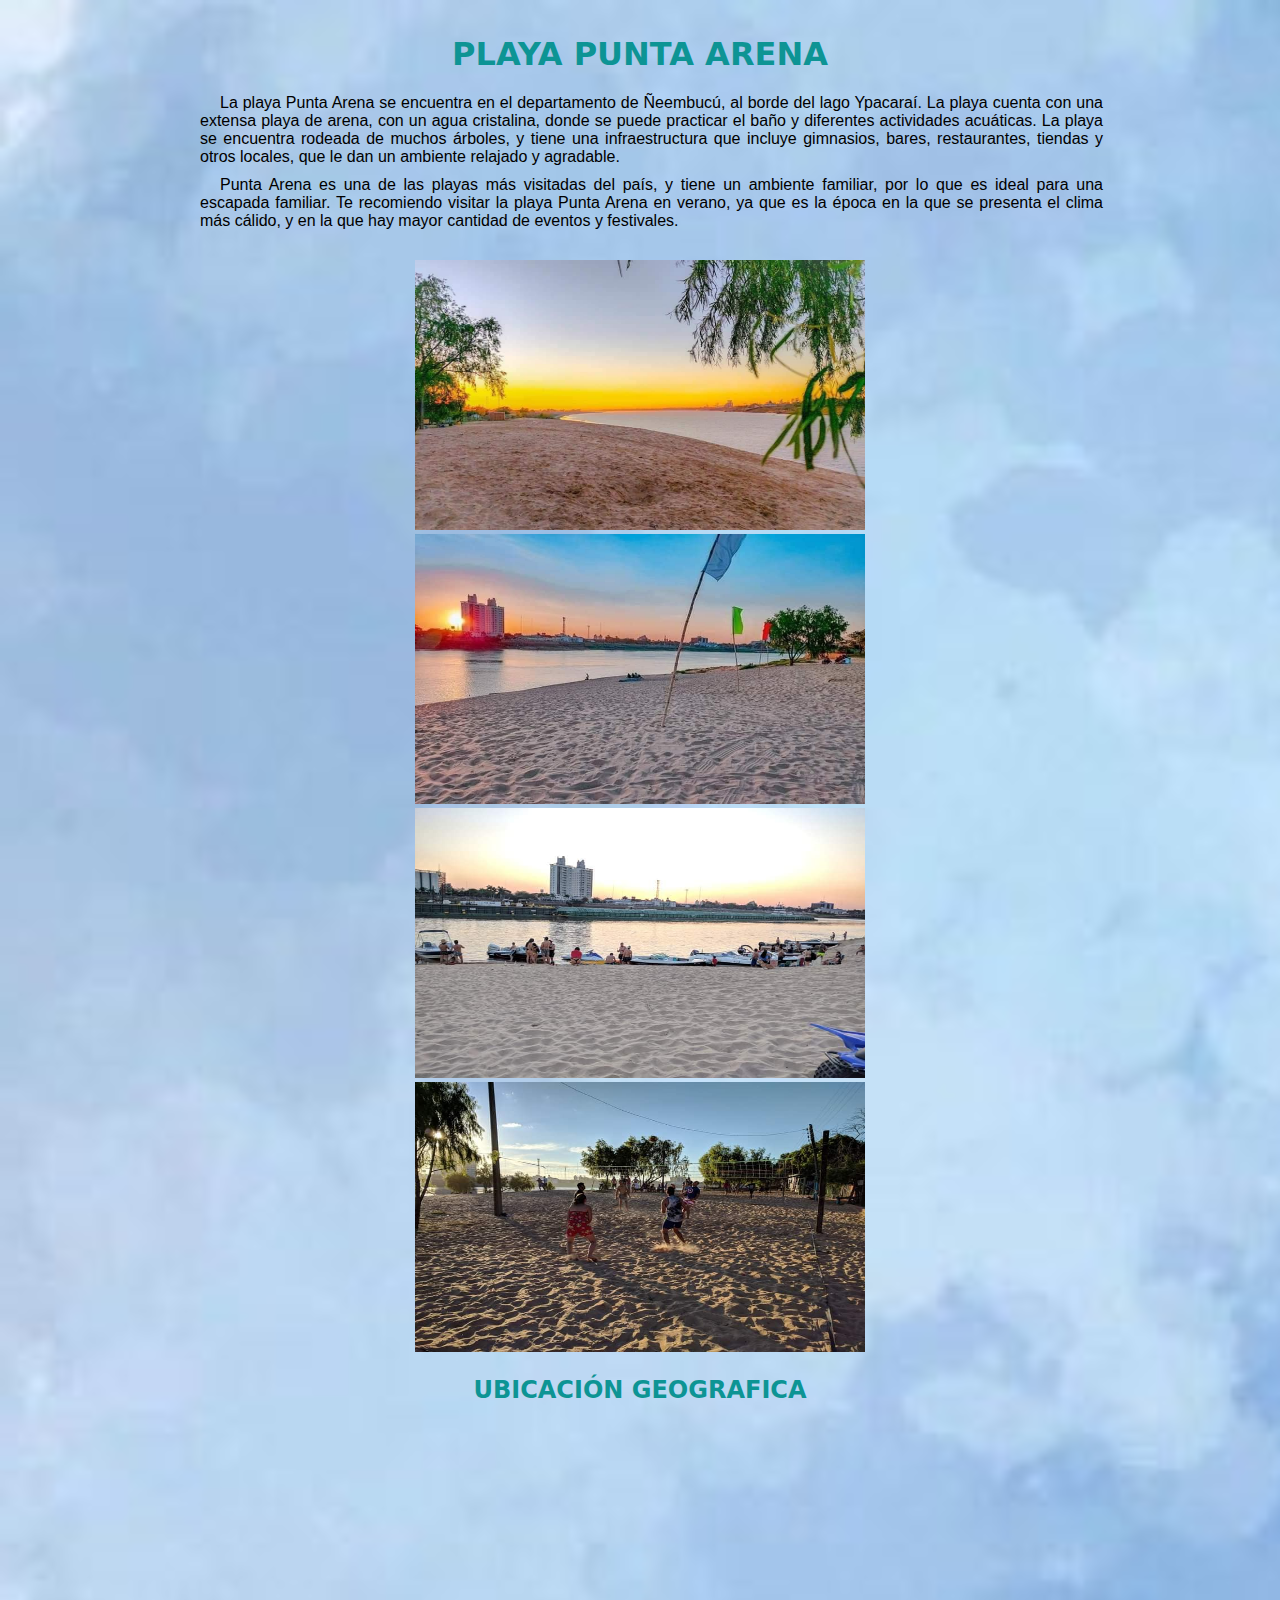
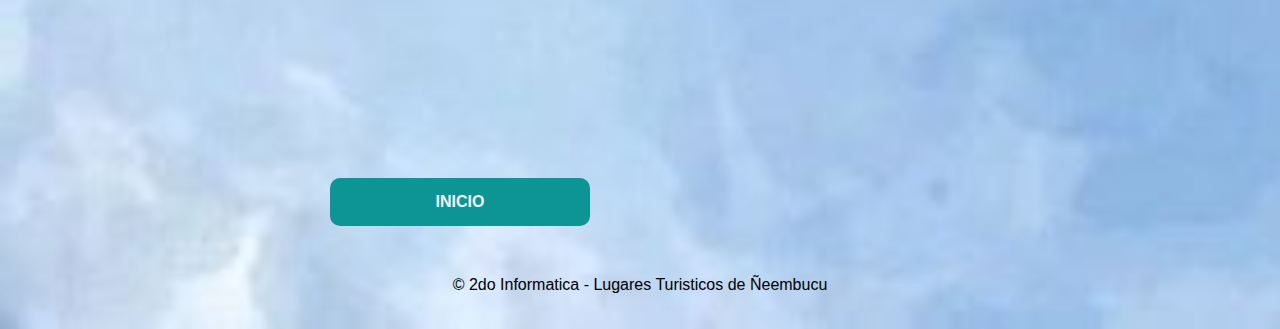
<file: Playa punta arena.html>
<!DOCTYPE html>
<html lang="es">
<head>
    <meta charset="UTF-8">
    <meta name="viewport" content="width=device-width, initial-scale=1.0">
    <title>Playa punta arena</title>
    <link rel="stylesheet" href="stylle.css">
    <link rel="stylesheet" href="margin.css">
    <link rel="preconnect" href="https://fonts.googleapis.com">
</head>
<body>
    <style>
        body{
              background-image: url(descarga\ \(2\).jpg);
              background-repeat: no-repeat;
              background-size: cover;
        }

  </style>
     <h1 style="font-family: system-ui, -apple-system, BlinkMacSystemFont, 'Segoe UI', Roboto, Oxygen, Ubuntu, Cantarell, 
     'Open Sans', 'Helvetica Neue', sans-serif; color: rgb(13, 148, 148);"><center><strong> PLAYA PUNTA ARENA</strong></center></h1>
    <p class="sangria" style="width: 903px; text-align: center; justify-content: center; margin: auto; margin-bottom: 10px; text-align: justify;font-family: 'Trebuchet MS', 'Lucida Sans Unicode', 'Lucida Grande', 'Lucida Sans', Arial, sans-serif;"> 
        La playa Punta Arena se encuentra en el departamento de Ñeembucú, al borde del lago Ypacaraí. La playa cuenta con una extensa 
        playa de arena, con un agua cristalina, donde se puede practicar el baño y diferentes actividades acuáticas. La playa 
        se encuentra rodeada de muchos árboles, y tiene una infraestructura que incluye gimnasios, bares, restaurantes, tiendas 
        y otros locales, que le dan un ambiente relajado y agradable.</p>
    <p class="sangria" style="width: 903px; text-align: center; justify-content: center; margin: auto; margin-bottom: 30px; text-align: justify;font-family: 'Trebuchet MS', 'Lucida Sans Unicode', 'Lucida Grande', 'Lucida Sans', Arial, sans-serif;">
        Punta Arena es una de las playas más visitadas del país, 
        y tiene un ambiente familiar, por lo que es ideal para una escapada familiar. Te recomiendo visitar la playa Punta 
        Arena en verano, ya que es la época en la que se presenta el clima más cálido, y en la que hay mayor cantidad de eventos 
        y festivales.
    </p>
    <img class="imagen" src="EmKQuZSXIAAwbZ6.jpg">
    <img class="imagen" src="ss269705993_2317665878376067_1367430198397990135_n.jpg">
    <img class="imagen" src="ww.jpg">
    <img class="imagen" src="pp121708911_1784819278332311_8807064201086150435_n.jpg">
    <h2 style="text-align: center;font-family: system-ui, -apple-system, BlinkMacSystemFont, 'Segoe UI', Roboto, Oxygen, Ubuntu, Cantarell, 
    'Open Sans', 'Helvetica Neue', sans-serif;color: rgb(13, 148, 148);">UBICACIÓN GEOGRAFICA</h2>
    <iframe src="https://www.google.com/maps/embed?pb=!1m18!1m12!1m3!1d14321.3638563636!2d-58.16564316284503!3d-26.
    185584527795267!2m3!1f0!2f0!3f0!3m2!1i1024!2i768!4f13.1!3m3!1m2!1s0x945ca5d81cdb3c67%3A0x9cf7100a222634aa!2s
    Punta%20Arena%20(La%20Playita)!5e0!3m2!1ses-419!2spy!4v1698534664317!5m2!1ses-419!2spy" width="903" height="300"
     style="border:0;" allowfullscreen="" loading="lazy" referrerpolicy="no-referrer-when-downgrade"></iframe>
    <style> 
        a {
              display: block ;
              width: 200px;
              font-family: Arial, "Helvetica Neue", Helvetica, sans-serif;
              font-weight: 700;
              background-color: rgb(13, 148, 148);
              text-align: center;
              border-radius: 10px;
              padding: 15px 30px;
              margin: 50px 130px;
              color: aliceblue;
              text-decoration: none;

        }
 </style>
   <a href="LUGARES TURISTICOS DEL ÑEEMBUCU.html"> INICIO</a>
   <footer>
    <p style="text-align: center; font-family: 'Lucida Sans', 'Lucida Sans Regular', 'Lucida Grande', 'Lucida Sans Unicode', Geneva, Verdana, sans-serif;">&copy; 2do Informatica - Lugares Turisticos de Ñeembucu</p>
   </footer>
</body>
</html>
</file>
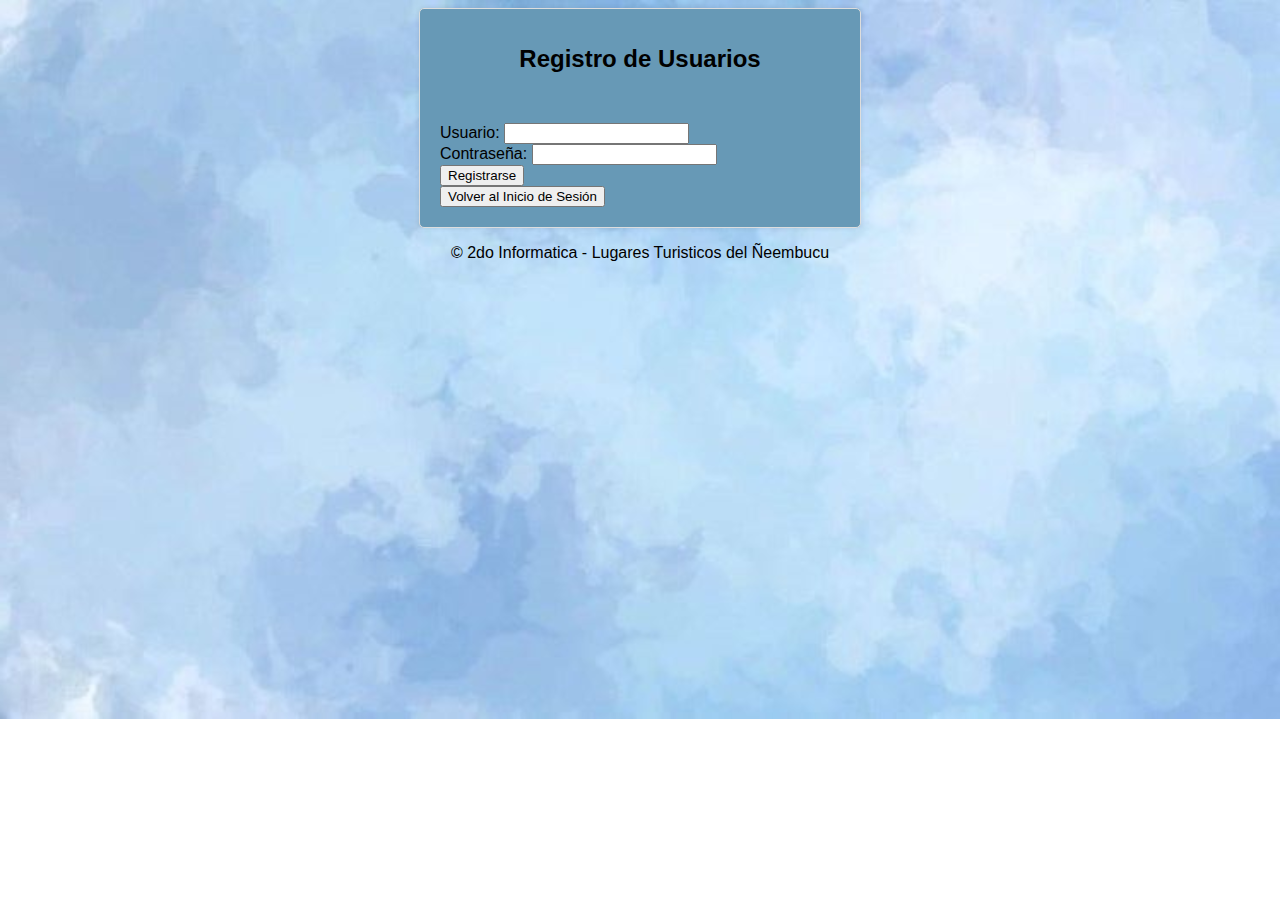
<file: registro.html>
<!DOCTYPE html>
<html lang="es">
<head>
    <meta charset="UTF-8">
    <meta name="viewport" content="width=device-width, initial-scale=1.0">
    <title>Registro de Usuarios</title>
    <style>
        body {
            background-image: url(descarga\ \(2\).jpg);
            background-repeat: no-repeat;
            background-size: cover;
        }
        .registro-container {
            font-family: 'Lucida Sans', 'Lucida Sans Regular', 'Lucida Grande', 'Lucida Sans Unicode', Geneva, Verdana, sans-serif;
            background-color: rgb(103, 153, 182);
            max-width: 400px;
            margin: 0 auto;
            padding: 20px;
            border: 1px solid #ddd;
            border-radius: 5px;
            box-shadow: 0 0 5px rgba(0, 0, 0, 0.1);
        }
        .registro-box h1 {
            font-family: 'Lucida Sans', 'Lucida Sans Regular', 'Lucida Grande', 'Lucida Sans Unicode', Geneva, Verdana, sans-serif;
            text-align: center;
            font-size: 24px;
            margin-bottom: 50px;
        }
        label {
            margin-bottom: 20px !important; 
        }
        
    </style>
    <script>
        // Función para manejar el registro
        function registrarUsuario() {
            const usuario = document.getElementById("usuario").value;
            const contrasena = document.getElementById("password").value;

            const nuevoUsuario = {
                usuario: usuario,
                contrasena: contrasena,
            };

            // Verifica si ya existen usuarios en el almacenamiento local
            const usuariosRegistrados = JSON.parse(localStorage.getItem("usuarios")) || [];

            // Comprueba si el usuario ya existe
            const usuarioExistente = usuariosRegistrados.find((u) => u.usuario === usuario);
            if (usuarioExistente) {
                alert("El usuario ya existe. Por favor, elige otro nombre de usuario.");
                return;
            }

            usuariosRegistrados.push(nuevoUsuario);

            // Almacena la lista de usuarios en el almacenamiento local
            localStorage.setItem("usuarios", JSON.stringify(usuariosRegistrados));

            alert("Usuario registrado correctamente.");
        }
    </script>
</head>
<body>
    <div class="registro-container">
        <div class="registro-box">
            <h1>Registro de Usuarios</h1>
            <form id="registro-form">
                <label for="usuario">Usuario:</label>
                <input type="text" id="usuario" name="usuario" required>
                <br>
                <label for="password">Contraseña:</label>
                <input type="password" id="password" name="contrasena" required>
                <br>
                <button type="button" onclick="registrarUsuario()">Registrarse</button>
            </form>
        </div>
        <!-- Agrega el botón para volver al inicio de sesión -->
        <button onclick="window.location.href = 'index.html';" class="boton-volver">Volver al Inicio de Sesión</button>
    </div>

    <footer>
        <p style="text-align: center; font-family: 'Lucida Sans', 'Lucida Sans Regular', 'Lucida Grande', 'Lucida Sans Unicode', Geneva, Verdana, sans-serif;">&copy; 2do Informatica - Lugares Turisticos del Ñeembucu</p>
    </footer>
</body>
</html>
</file>
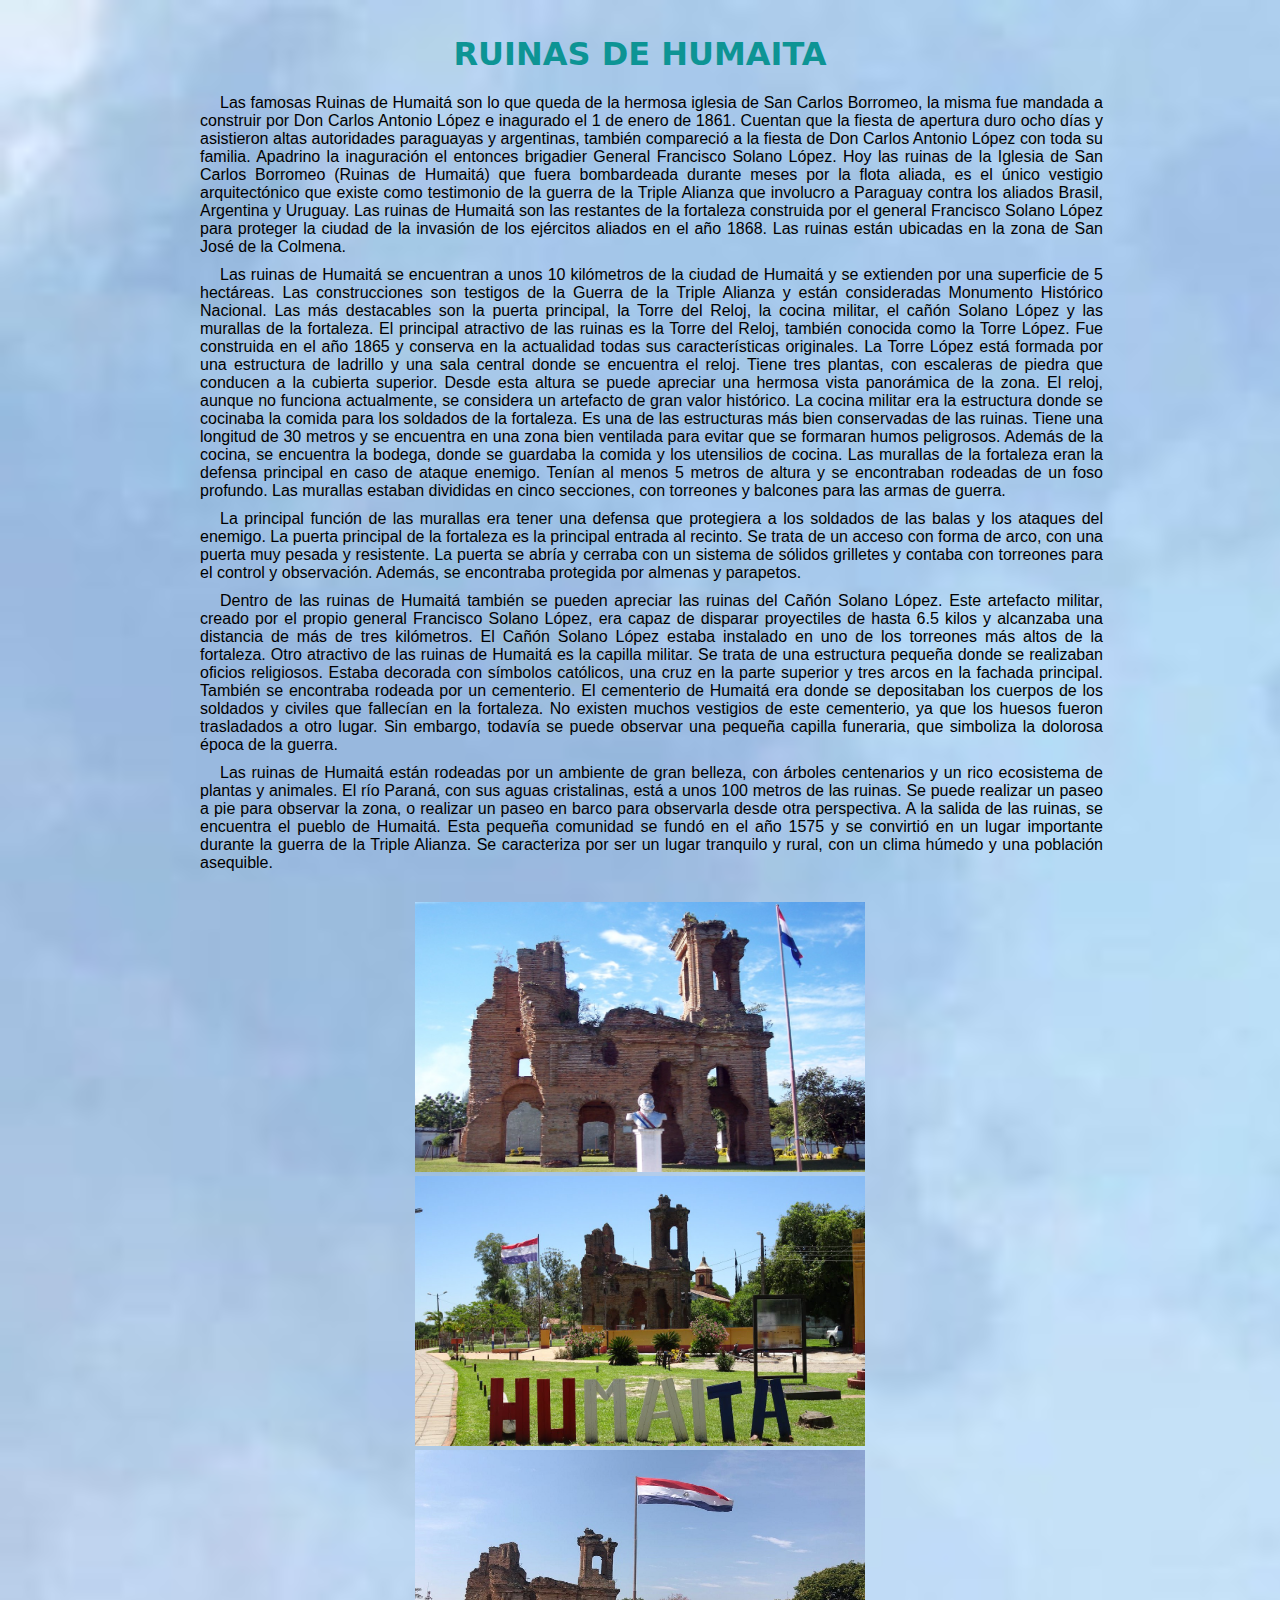
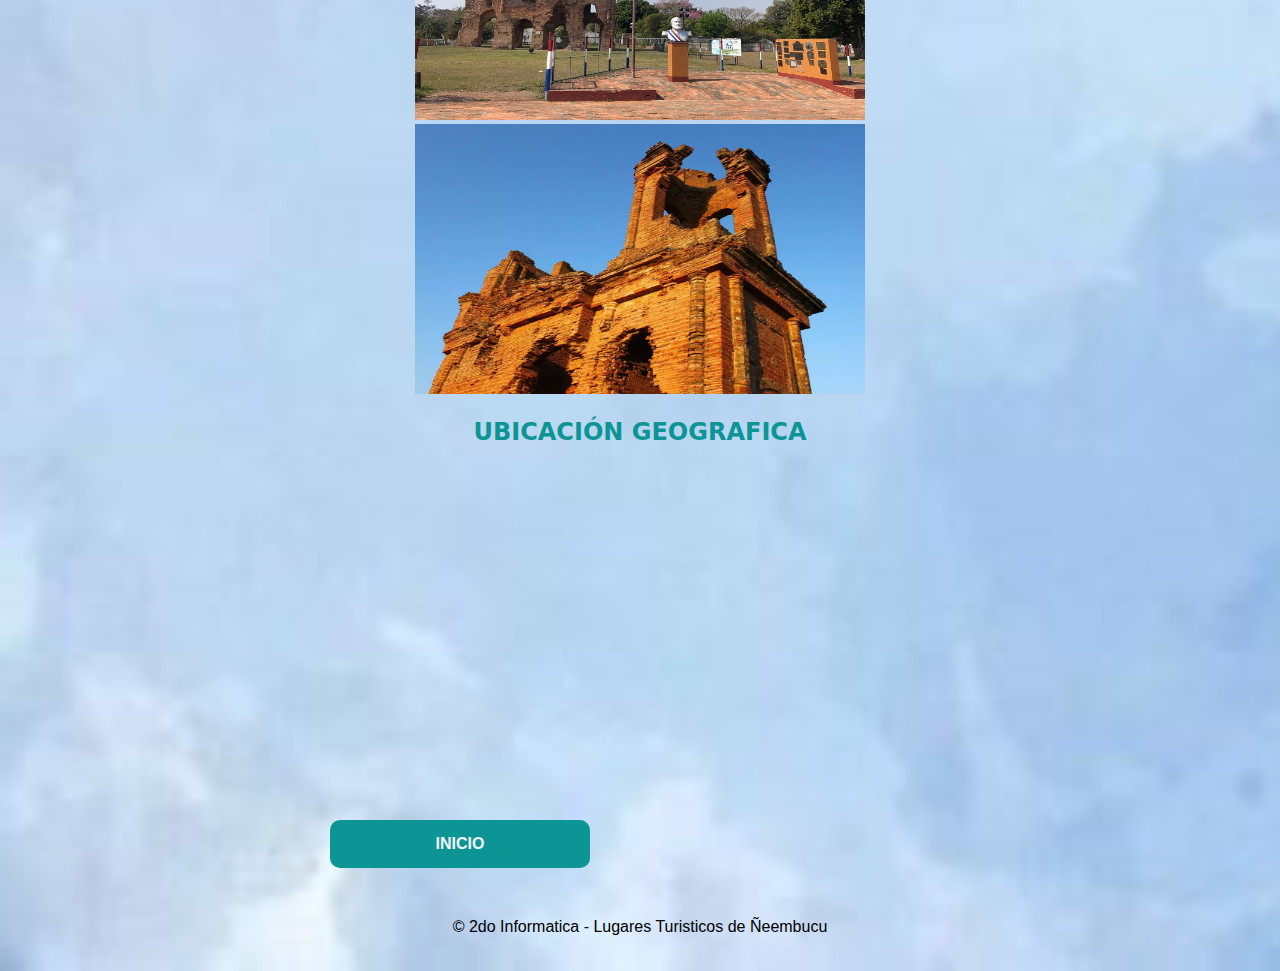
<file: ruinas de humaita.html>
<!DOCTYPE html>
<html lang="es">
<head>
    <meta charset="UTF-8">
    <meta name="viewport" content="width=device-width, initial-scale=1.0">
    <title>Ruinas de Humaita</title>
    <link rel="stylesheet" href="stylle.css">
    <link rel="stylesheet" href="margin.css">
    <link rel="preconnect" href="https://fonts.googleapis.com">
</head>
<body>
    <style>
        body{
              background-image: url(descarga\ \(2\).jpg);
              background-repeat: no-repeat;
              background-size: cover;
        }

  </style>
    <h1 style="font-family: system-ui, -apple-system, BlinkMacSystemFont, 'Segoe UI', Roboto, Oxygen, Ubuntu, Cantarell, 
    'Open Sans', 'Helvetica Neue', sans-serif; color: rgb(13, 148, 148);"><center><strong> RUINAS DE HUMAITA</strong></center></h1>
    <p class="sangria" style="width: 903px; text-align: center; justify-content: center; margin: auto; margin-bottom: 10px; text-align: justify;font-family: 
    'Trebuchet MS', 'Lucida Sans Unicode', 'Lucida Grande', 'Lucida Sans', Arial, sans-serif;"> 
        Las famosas Ruinas de Humaitá son lo que queda de la hermosa iglesia de San Carlos
        Borromeo, la misma fue mandada a construir por Don Carlos Antonio López e inagurado el 1 de enero de 1861. Cuentan 
        que la fiesta de apertura duro ocho días y asistieron altas autoridades paraguayas y argentinas, también compareció
        a la fiesta de Don Carlos Antonio López con toda su familia. Apadrino la inaguración el entonces brigadier General
        Francisco Solano López.
        Hoy las ruinas de la Iglesia de San Carlos Borromeo (Ruinas de Humaitá) que fuera bombardeada
        durante meses por la flota aliada, es el único vestigio arquitectónico que existe como testimonio de la guerra de la 
        Triple Alianza que involucro a Paraguay contra los aliados Brasil, Argentina y Uruguay. Las ruinas de Humaitá son las 
        restantes de la fortaleza construida por el general Francisco Solano López para proteger la ciudad de la invasión de los 
        ejércitos aliados en el año 1868. Las ruinas están ubicadas en la zona de San José de la Colmena.</p>
    <p class="sangria" style="width: 903px; text-align: center; justify-content: center; margin: auto; margin-bottom: 10px; text-align: 
        justify;font-family: 'Trebuchet MS', 'Lucida Sans Unicode', 'Lucida Grande', 'Lucida Sans', Arial, sans-serif;">
        Las ruinas de Humaitá se encuentran a unos 10 kilómetros de la ciudad de Humaitá y se extienden por una superficie de 5 hectáreas. Las 
        construcciones son testigos de la Guerra de la Triple Alianza y están consideradas Monumento Histórico Nacional. Las 
        más destacables son la puerta principal, la Torre del Reloj, la cocina militar, el cañón Solano López y las murallas 
        de la fortaleza. El principal atractivo de las ruinas es la Torre del Reloj, también conocida como la Torre López. 
        Fue construida en el año 1865 y conserva en la actualidad todas sus características originales. La Torre López está 
        formada por una estructura de ladrillo y una sala central donde se encuentra el reloj. Tiene tres plantas, con escaleras 
        de piedra que conducen a la cubierta superior. Desde esta altura se puede apreciar una hermosa vista panorámica de la 
        zona. El reloj, aunque no funciona actualmente, se considera un artefacto de gran valor histórico. La cocina militar 
        era la estructura donde se cocinaba la comida para los soldados de la fortaleza. Es una de las estructuras más bien 
        conservadas de las ruinas. Tiene una longitud de 30 metros y se encuentra en una zona bien ventilada para evitar que 
        se formaran humos peligrosos. Además de la cocina, se encuentra la bodega, donde se guardaba la comida y los utensilios 
        de cocina. Las murallas de la fortaleza eran la defensa principal en caso de ataque enemigo. Tenían al menos 5 metros 
        de altura y se encontraban rodeadas de un foso profundo. Las murallas estaban divididas en cinco secciones, con torreones 
        y balcones para las armas de guerra.</p> 
    <p class="sangria" style="width: 903px; text-align: center; justify-content: center; margin: auto; margin-bottom: 10px; text-align: 
        justify;font-family: 'Trebuchet MS', 'Lucida Sans Unicode', 'Lucida Grande', 'Lucida Sans', Arial, sans-serif;">
        La principal función de las murallas era tener una defensa que protegiera a los soldados de las balas y los ataques del enemigo. La puerta principal de la fortaleza es la principal entrada al recinto. 
        Se trata de un acceso con forma de arco, con una puerta muy pesada y resistente. La puerta se abría y cerraba con un 
        sistema de sólidos grilletes y contaba con torreones para el control y observación. Además, se encontraba protegida 
        por almenas y parapetos.</p>
    <p class="sangria" style="width: 903px; text-align: center; justify-content: center; margin: auto; margin-bottom: 10px; text-align:
        justify;font-family: 'Trebuchet MS', 'Lucida Sans Unicode', 'Lucida Grande', 'Lucida Sans', Arial, sans-serif;">
        Dentro de las ruinas de Humaitá también se pueden apreciar las ruinas del Cañón Solano 
        López. Este artefacto militar, creado por el propio general Francisco Solano López, era capaz de disparar proyectiles 
        de hasta 6.5 kilos y alcanzaba una distancia de más de tres kilómetros. El Cañón Solano López estaba instalado en uno 
        de los torreones más altos de la fortaleza. Otro atractivo de las ruinas de Humaitá es la capilla militar. Se trata 
        de una estructura pequeña donde se realizaban oficios religiosos. Estaba decorada con símbolos católicos, una cruz en 
        la parte superior y tres arcos en la fachada principal. También se encontraba rodeada por un cementerio. El cementerio 
        de Humaitá era donde se depositaban los cuerpos de los soldados y civiles que fallecían en la fortaleza. No existen 
        muchos vestigios de este cementerio, ya que los huesos fueron trasladados a otro lugar. Sin embargo, todavía se puede 
        observar una pequeña capilla funeraria, que simboliza la dolorosa época de la guerra.</p>
    <p class="sangria" style="width: 903px; text-align: center; justify-content: center; margin: auto; margin-bottom: 30px; text-align: 
        justify;font-family: 'Trebuchet MS', 'Lucida Sans Unicode', 'Lucida Grande', 'Lucida Sans', Arial, sans-serif;">
        Las ruinas de Humaitá están rodeadas por un ambiente de gran belleza, con árboles centenarios y un rico ecosistema de plantas y animales. El río 
        Paraná, con sus aguas cristalinas, está a unos 100 metros de las ruinas. Se puede realizar un paseo a pie para observar 
        la zona, o realizar un paseo en barco para observarla desde otra perspectiva. A la salida de las ruinas, se encuentra 
        el pueblo de Humaitá. Esta pequeña comunidad se fundó en el año 1575 y se convirtió en un lugar importante durante la 
        guerra de la Triple Alianza. Se caracteriza por ser un lugar tranquilo y rural, con un clima húmedo y una población 
        asequible.
    </p>
    <img class="imagen" src="Ruinas-de-Humaita.-Pilar.jpg">
    <img class="imagen" src="maxresdefault.jpg">
    <img class="imagen" src="ISLJZ4O4GZFMHOJQIA5ZUJAZAI.jpeg">
    <img class="imagen" src="j2147-4.webp">
    <h2 style="text-align: center;font-family: system-ui, -apple-system, BlinkMacSystemFont, 'Segoe UI', Roboto, Oxygen, Ubuntu, Cantarell, 
    'Open Sans', 'Helvetica Neue', sans-serif;color: rgb(13, 148, 148);">UBICACIÓN GEOGRAFICA</h2>
    <iframe src="https://www.google.com/maps/embed?pb=!1m18!1m12!1m3!1d28424.664495289588!2d-58.54333093352214!3d-27.
        059125981493604!2m3!1f0!2f0!3f0!3m2!1i1024!2i768!4f13.1!3m3!1m2!1s0x944529ad594976e3%3A0xac62736bb60ff6be!2zRm9y
        dGFsZXphLCBIdW1haXTDoSDDkWVlbWJ1Y8O6!5e0!3m2!1ses-419!2spy!4v1698534796327!5m2!1ses-419!2spy" width="903" 
        height="300" style="border:0;" allowfullscreen="" loading="lazy" referrerpolicy="no-referrer-when-downgrade"></iframe>
    <style> 
        a {
              display: block ;
              width: 200px;
              font-family: Arial, "Helvetica Neue", Helvetica, sans-serif;
              font-weight: 700;
              background-color: rgb(13, 148, 148);
              text-align: center;
              border-radius: 10px;
              padding: 15px 30px;
              margin: 50px 130px;
              color: aliceblue;
              text-decoration: none;

        }
 </style>
   <a href="LUGARES TURISTICOS DEL ÑEEMBUCU.html"> INICIO</a>
   <footer>
    <p style="text-align: center; font-family: 'Lucida Sans', 'Lucida Sans Regular', 'Lucida Grande', 'Lucida Sans Unicode', Geneva, Verdana, sans-serif;">&copy; 2do Informatica - Lugares Turisticos de Ñeembucu</p>
   </footer>
</body>
</html>
</file>
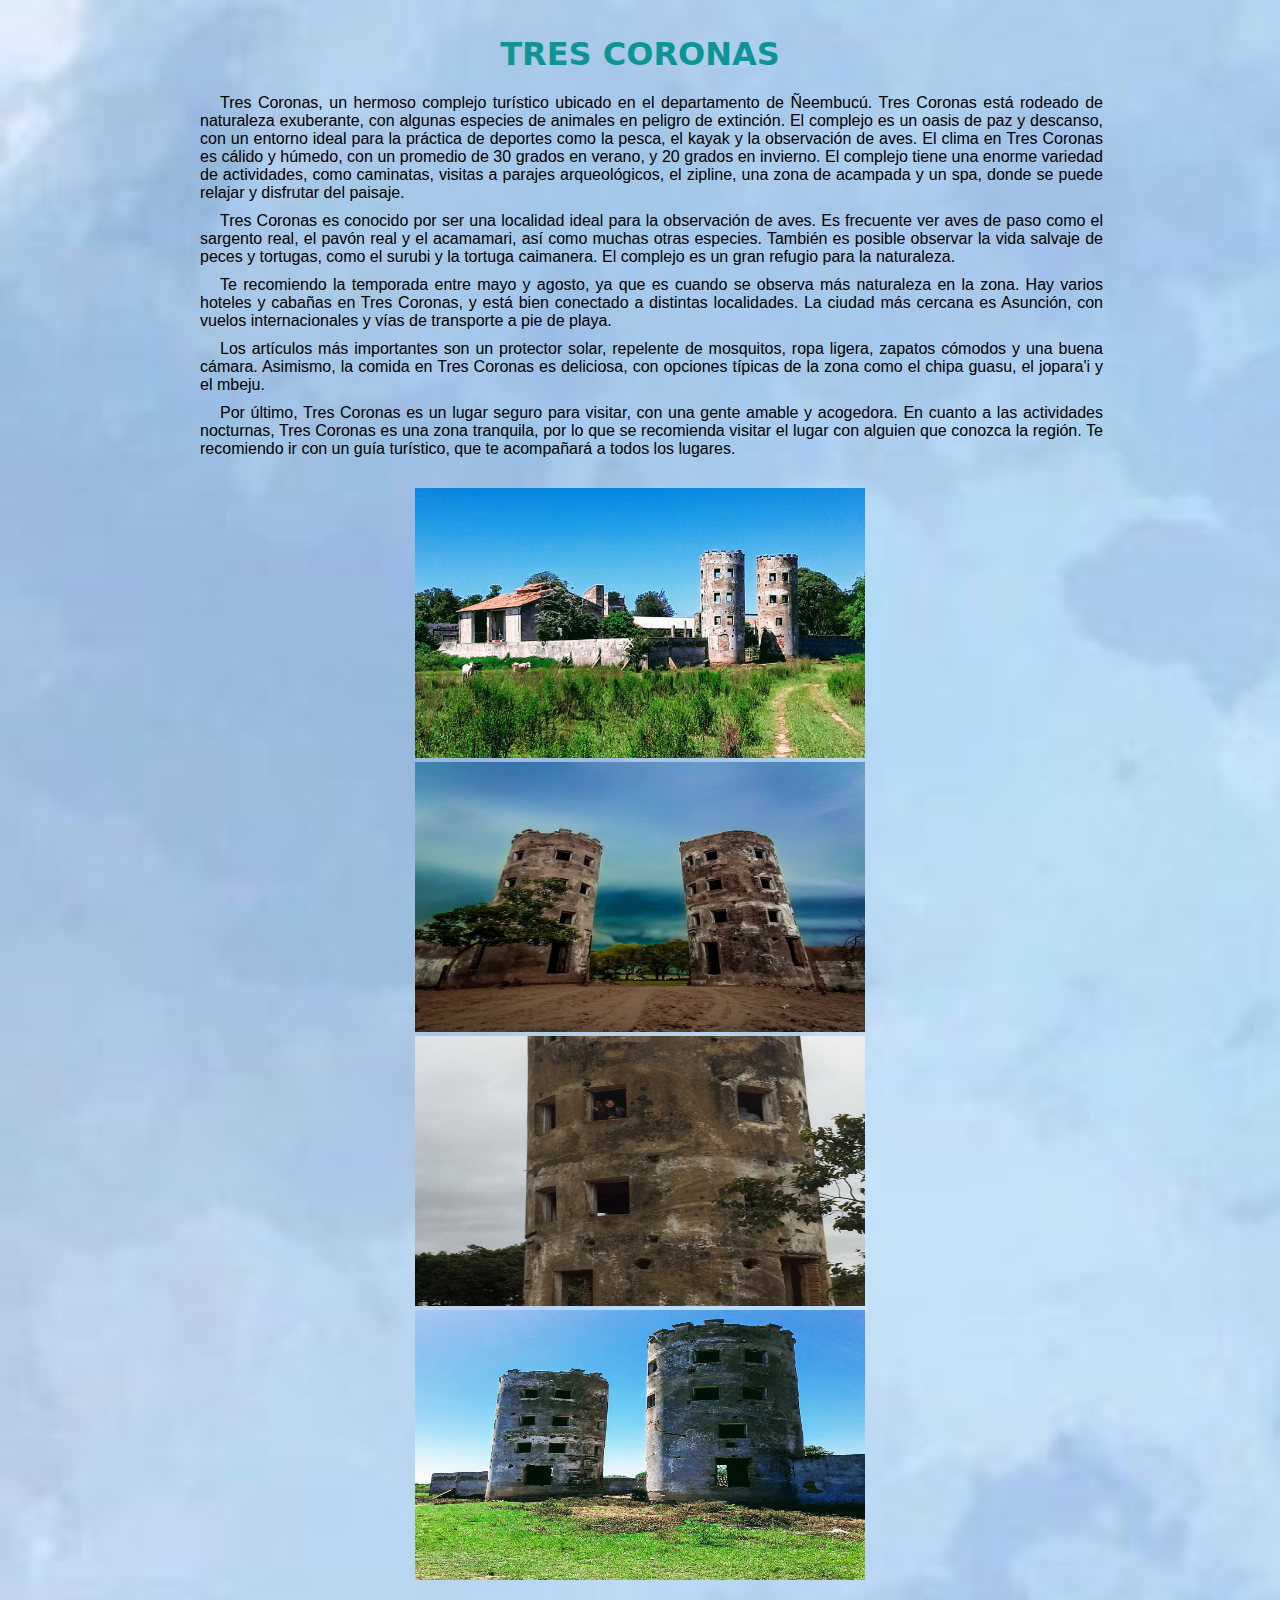
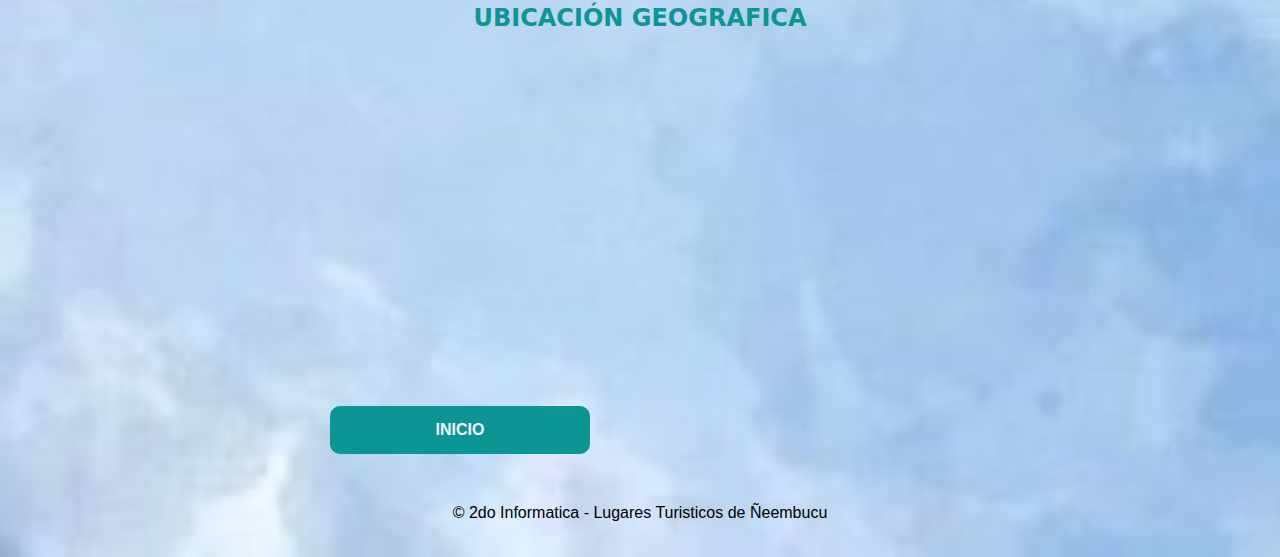
<file: Tres coronas.html>
<!DOCTYPE html>
<html lang="es">
<head>
    <meta charset="UTF-8">
    <meta name="viewport" content="width=device-width, initial-scale=1.0">
    <title>Tres coronas</title>
    <link rel="stylesheet" href="stylle.css">
    <link rel="stylesheet" href="margin.css">
    <link rel="preconnect" href="https://fonts.googleapis.com">
</head>
<body>
    <style>
        body{
              background-image: url(descarga\ \(2\).jpg);
              background-repeat: no-repeat;
              background-size: cover;
        }

  </style>
    <h1 style="font-family: system-ui, -apple-system, BlinkMacSystemFont, 'Segoe UI', Roboto, Oxygen, Ubuntu, Cantarell, 
    'Open Sans', 'Helvetica Neue', sans-serif; color: rgb(13, 148, 148);"><center><strong> TRES CORONAS</strong></center></h1>
<p class="sangria" style="width: 903px; text-align: center; justify-content: center; margin: auto; margin-bottom: 10px; text-align: justify;font-family: 'Trebuchet MS', 'Lucida Sans Unicode', 'Lucida Grande', 'Lucida Sans', Arial, sans-serif;"> 
Tres Coronas, un hermoso complejo turístico ubicado en el departamento de Ñeembucú. Tres Coronas está rodeado de 
naturaleza exuberante, con algunas especies de animales en peligro de extinción. El complejo es un oasis de paz y descanso, 
con un entorno ideal para la práctica de deportes como la pesca, el kayak y la observación de aves. El clima en Tres Coronas 
es cálido y húmedo, con un promedio de 30 grados en verano, y 20 grados en invierno. El complejo tiene una enorme variedad de 
actividades, como caminatas, visitas a parajes arqueológicos, el zipline, una zona de acampada y un spa, donde se puede relajar 
y disfrutar del paisaje.</p>
<p class="sangria" style="width: 903px; text-align: center; justify-content: center; margin: auto; margin-bottom: 10px; text-align: justify;font-family: 'Trebuchet MS', 'Lucida Sans Unicode', 'Lucida Grande', 'Lucida Sans', Arial, sans-serif;">
Tres Coronas es conocido por ser una localidad ideal para la observación de aves. Es frecuente ver aves de paso como el 
sargento real, el pavón real y el acamamari, así como muchas otras especies. También es posible observar la vida salvaje 
de peces y tortugas, como el surubi y la tortuga caimanera. El complejo es un gran refugio para la naturaleza.</p> 
<p class="sangria" style="width: 903px; text-align: center; justify-content: center; margin: auto; margin-bottom: 10px; text-align: justify;font-family: 'Trebuchet MS', 'Lucida Sans Unicode', 'Lucida Grande', 'Lucida Sans', Arial, sans-serif;">
Te recomiendo la temporada entre mayo y agosto, ya que es cuando se observa más naturaleza en la 
zona. Hay varios hoteles y cabañas en Tres Coronas, y está bien conectado a distintas localidades. La ciudad más cercana 
es Asunción, con vuelos internacionales y vías de transporte a pie de playa.</p> 
<p class="sangria" style="width: 903px; text-align: center; justify-content: center; margin: auto; margin-bottom: 10px; text-align: justify;font-family: 'Trebuchet MS', 'Lucida Sans Unicode', 'Lucida Grande', 'Lucida Sans', Arial, sans-serif;">
Los artículos más importantes son un protector solar, repelente de mosquitos, ropa ligera, 
zapatos cómodos y una buena cámara. Asimismo, la comida en Tres Coronas es deliciosa, con opciones típicas de la zona como el chipa guasu, el jopara'i y el mbeju.</p>
<p class="sangria" style="width: 903px; text-align: center; justify-content: center; margin: auto; margin-bottom: 30px; text-align: justify;font-family: 'Trebuchet MS', 'Lucida Sans Unicode', 'Lucida Grande', 'Lucida Sans', Arial, sans-serif;">
Por último, Tres Coronas es un lugar seguro para visitar, con una gente amable y acogedora. En cuanto a las actividades nocturnas, Tres Coronas es una zona tranquila, por lo que se recomienda 
visitar el lugar con alguien que conozca la región. Te recomiendo ir con un guía turístico, que te acompañará a todos los 
lugares.
    </p>
    <img class="imagen" src="tres coronas.jpg">
    <img class="imagen" src="bue.jpg">
    <img class="imagen" src="p84961290_G6G8DOw58DejgnrrGqvwknFIxhNXeEyXG-H002wmfxI.jpg">
    <img class="imagen" src="cha153214007_2947376898920855_4788831361996298333_n.jpg">
    <h2 style="text-align: center;font-family: system-ui, -apple-system, BlinkMacSystemFont, 'Segoe UI', Roboto, Oxygen, Ubuntu, Cantarell, 
    'Open Sans', 'Helvetica Neue', sans-serif;color: rgb(13, 148, 148);">UBICACIÓN GEOGRAFICA</h2>
    <iframe src="https://www.google.com/maps/embed?pb=!1m18!1m12!1m3!1d56759.88435424937!2d-58.18280900209108!3d-27.
        235070554955467!2m3!1f0!2f0!3f0!3m2!1i1024!2i768!4f13.1!3m3!1m2!1s0x945ac7007302cac5%3A0x9e2b436393a94df9!2s
        Tres%20Coronas!5e0!3m2!1ses-419!2spy!4v1698535144834!5m2!1ses-419!2spy" width="903" height="300" style="border:0;"
         allowfullscreen="" loading="lazy" referrerpolicy="no-referrer-when-downgrade"></iframe>
    <style> 
        a {
              display: block ;
              width: 200px;
              font-family: Arial, "Helvetica Neue", Helvetica, sans-serif;
              font-weight: 700;
              background-color: rgb(13, 148, 148);
              text-align: center;
              border-radius: 10px;
              padding: 15px 30px;
              margin: 50px 130px;
              color: aliceblue;
              text-decoration: none;

        }
 </style>
   <a href="LUGARES TURISTICOS DEL ÑEEMBUCU.html"> INICIO</a>
   <footer>
    <p style="text-align: center; font-family: 'Lucida Sans', 'Lucida Sans Regular', 'Lucida Grande', 'Lucida Sans Unicode', Geneva, Verdana, sans-serif;">&copy; 2do Informatica - Lugares Turisticos de Ñeembucu</p>
   </footer>
</body>
</html>
</file>
<file: inicio de sesion.css>
body {
    background-image: url(descarga\ \(2\).jpg);
    background-repeat: no-repeat;
    background-size: cover;
}
.login-container {
    font-family: 'Lucida Sans', 'Lucida Sans Regular', 'Lucida Grande', 'Lucida Sans Unicode', Geneva, Verdana, sans-serif;
    background-color: rgb(103, 153, 182);
    max-width: 400px;
    margin: 0 auto;
    padding: 20px;
    border: 1px solid #ddd;
    border-radius: 5px;
    box-shadow: 0 0 5px rgba(0, 0, 0, 0.1);
}
.login-box h1 {
    font-family: 'Lucida Sans', 'Lucida Sans Regular', 'Lucida Grande', 'Lucida Sans Unicode', Geneva, Verdana, sans-serif;
    text-align: center;
    font-size: 24px;
    margin-bottom: 50px;
} 
label {
    margin-bottom: 20px !important;
}
</file>
<file: stylle.css>
body{

    text-align: center;

}

.imagen{
    width: 450px;
    height: 270px;
}

.sangria{
    text-indent: 20px;
}
</file>
<file: margin.css>
body{
    margin-top: 35px;
    margin-bottom: 35px;
    margin-left: 200px;
    margin-right: 200px;
}

.botones{
    color: white;
    align-items: center;
    justify-content: center;
    display: flex;
}
</file>
